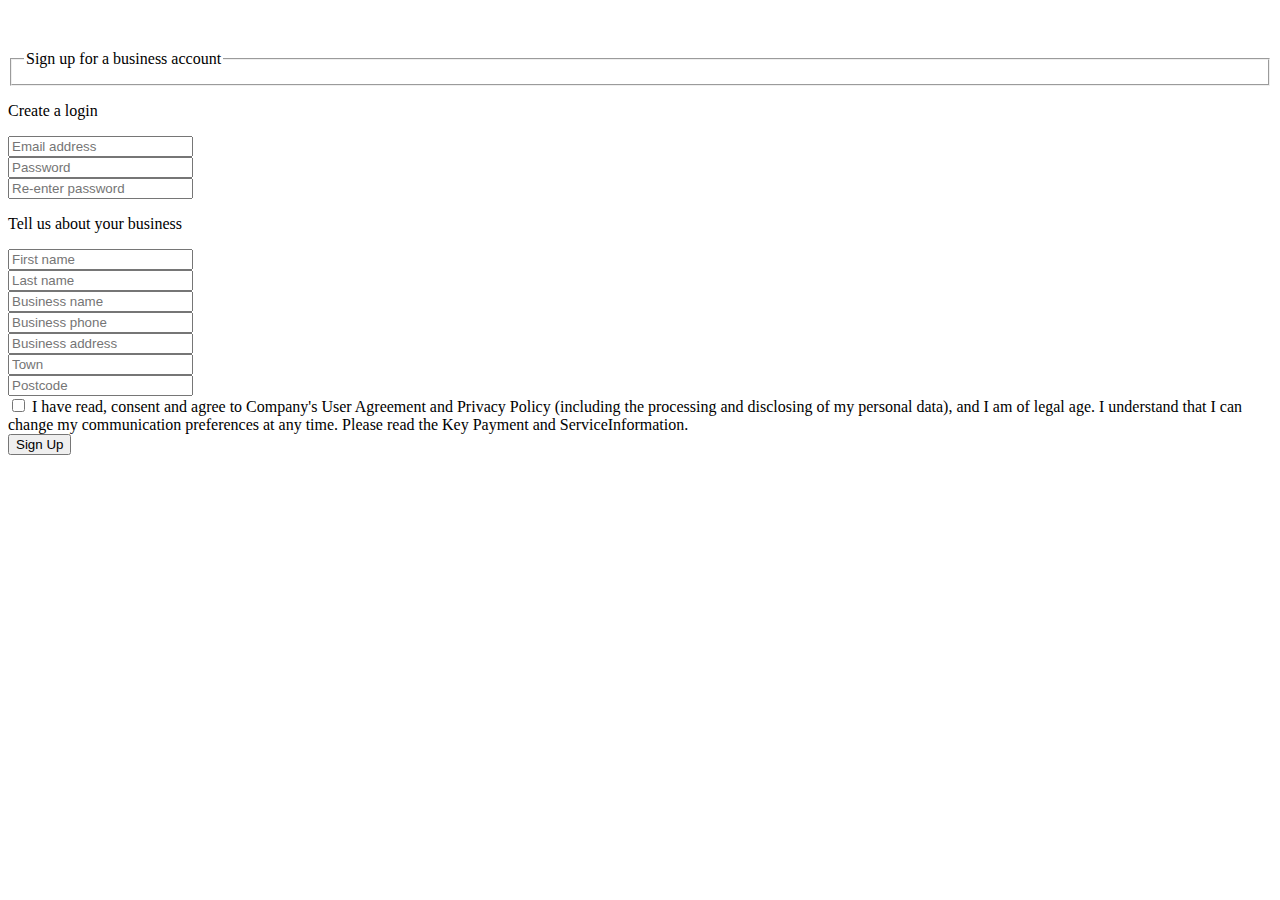
<file: testes/validation-jquery.html>
<!DOCTYPE html>
<html lang="en">
<head>
  <meta charset="UTF-8">
  <title>Document</title>
  <link href="https://bootswatch.com/yeti/bootstrap.min.css" rel="stylesheet">
</head>
<body>
  
  <div class="container well" style="margin-top: 50px">
    <form id="register-form">
      <fieldset>
        <legend>Sign up for a business account</legend>
      </fieldset>
      <p>Create a login</p>

      <div class="form-group col-md-12">
        <input class="form-control" name="email" placeholder="Email address" type="email">
      </div>
      <div class="form-group col-md-6">
        <input class="form-control" name="password" id="password" placeholder="Password" type="password">
      </div>
      <div class="form-group col-md-6">
        <input class="form-control" name="password2" placeholder="Re-enter password" type="password">
      </div>
      <div class="clearfix">
      </div>
      <p>Tell us about your business</p>
      <div class="form-group col-md-6">
        <input class="form-control" name="firstName" placeholder="First name" type="text">
      </div>
     <div class="form-group col-md-6">
       <input class="form-control" name="secondName" placeholder="Last name" type="text">
     </div>

     <div class="form-group col-md-12">
       <input class="form-control" name="businessName" placeholder="Business name" type="text">
     </div>

     <div class="form-group col-md-12">
       <input class="form-control" name="phone" placeholder="Business phone" type="tel">
     </div>

     <div class="form-group col-md-12">
       <input class="form-control" name="address" placeholder="Business address" type="text">
     </div>

     <div class="form-group col-md-6">
       <input class="form-control" name="town" placeholder="Town" type="text">
     </div>

     <div class="form-group col-md-6">
       <input class="form-control" name="postcode" placeholder="Postcode" type="text">
     </div>
     <div class="form-group col-md-12">
       <div class="checkbox">
         <label>
           <input id="terms" name="terms" type="checkbox"> 
           I have read, consent and agree to Company's User Agreement and Privacy Policy
           (including the processing and disclosing of my personal data), and I am of 
           legal age. I understand that I can change my communication preferences at any
           time. Please read the Key Payment and ServiceInformation.
         </label>
       </div>
     </div>
      <div>
        <input class="btn btn-primary" id="submit-button" type="submit" value="Sign Up">
      </div>

    </form>
  </div>

  <script src="http://ajax.aspnetcdn.com/ajax/jQuery/jquery-2.1.3.min.js"></script>
  <script src="http://ajax.aspnetcdn.com/ajax/jquery.validate/1.13.0/jquery.validate.min.js"></script>
  <script src="http://ajax.aspnetcdn.com/ajax/jquery.validate/1.13.0/additional-methods.min.js"></script>
  <script src="validation.js"></script>

</body>
</html>
</file>
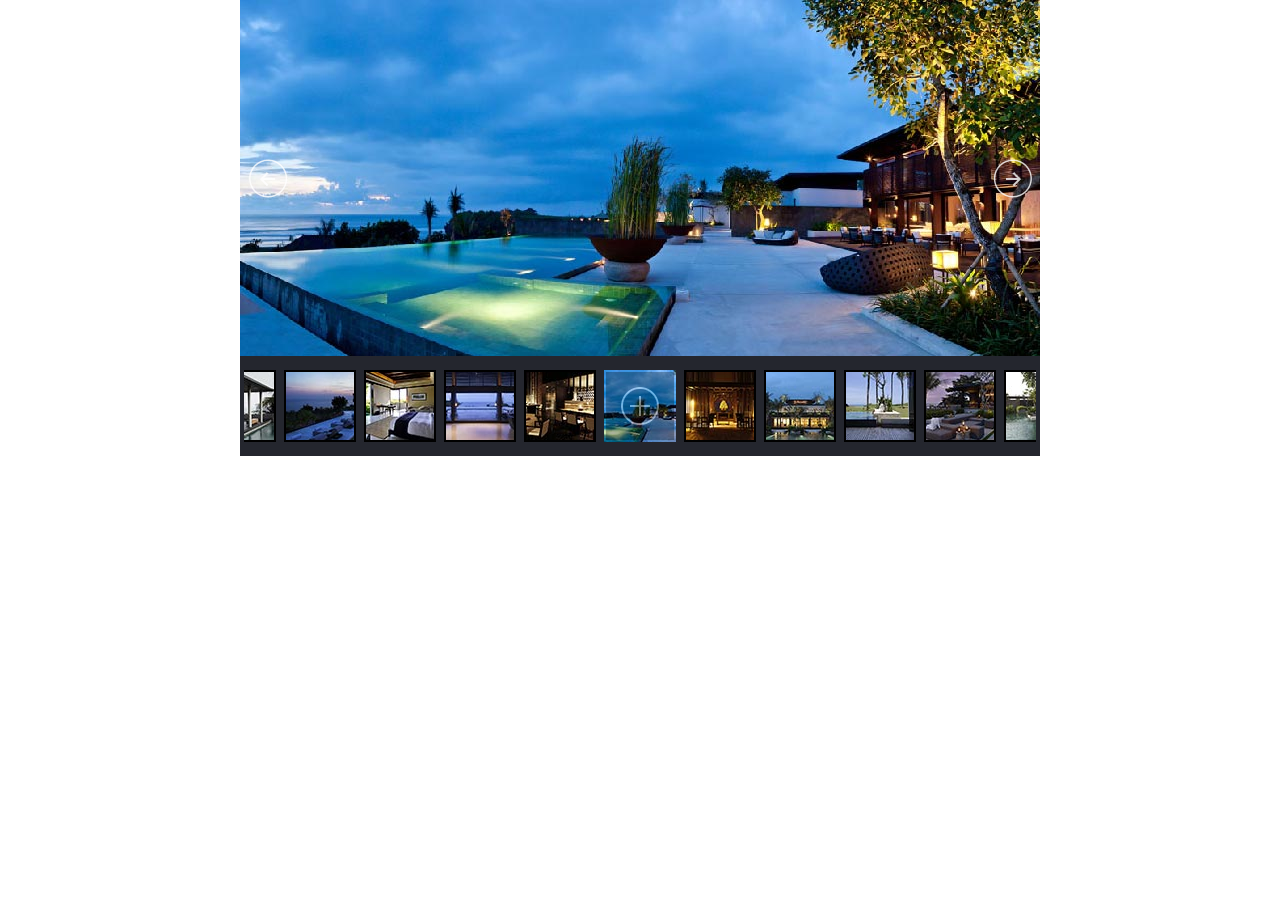
<file: testes/image-gallery.slider/deep-minified.html>
﻿<!DOCTYPE html>
<html>
<head>
    <meta charset="utf-8">
    <meta name="viewport" content="width=device-width, initial-scale=1.0">
    <title></title>
</head>
<body style="padding:0px; margin:0px; background-color:#fff;font-family:helvetica, arial, verdana, sans-serif">

<!-- #region Jssor Slider Begin -->
<!-- Generator: Jssor Slider Maker -->
<!-- Source: http://www.jssor.com -->
<!-- This is deep minimized code which works independently. -->
<script type="text/javascript">
(function(g,h,c,j,e,l,k){/*! Jssor */
new(function(){});var f={md:function(a){return-c.cos(a*c.PI)/2+.5},ld:function(a){return a},He:function(a){return-a*(a-2)},Ie:function(a){return a*a*a},Je:function(a){return(a-=1)*a*a+1}},d={m:f.ld,l:f.Ie,Yc:f.Je};var b=new function(){var d=this,Ab=/\S+/g,F=1,yb=2,fb=3,eb=4,jb=5,G,r=0,i=0,s=0,X=0,z=0,I=navigator,ob=I.appName,o=I.userAgent,p=parseFloat;function Ib(){if(!G){G={uf:"ontouchstart"in g||"createTouch"in h};var a;if(I.pointerEnabled||(a=I.msPointerEnabled))G.yd=a?"msTouchAction":"touchAction"}return G}function v(j){if(!r){r=-1;if(ob=="Microsoft Internet Explorer"&&!!g.attachEvent&&!!g.ActiveXObject){var e=o.indexOf("MSIE");r=F;s=p(o.substring(e+5,o.indexOf(";",e)));/*@cc_on X=@_jscript_version@*/;i=h.documentMode||s}else if(ob=="Netscape"&&!!g.addEventListener){var d=o.indexOf("Firefox"),b=o.indexOf("Safari"),f=o.indexOf("Chrome"),c=o.indexOf("AppleWebKit");if(d>=0){r=yb;i=p(o.substring(d+8))}else if(b>=0){var k=o.substring(0,b).lastIndexOf("/");r=f>=0?eb:fb;i=p(o.substring(k+1,b))}else{var a=/Trident\/.*rv:([0-9]{1,}[\.0-9]{0,})/i.exec(o);if(a){r=F;i=s=p(a[1])}}if(c>=0)z=p(o.substring(c+12))}else{var a=/(opera)(?:.*version|)[ \/]([\w.]+)/i.exec(o);if(a){r=jb;i=p(a[2])}}}return j==r}function q(){return v(F)}function Q(){return q()&&(i<6||h.compatMode=="BackCompat")}function db(){return v(fb)}function ib(){return v(jb)}function vb(){return db()&&z>534&&z<535}function J(){v();return z>537||i>42||r==F&&i>=11}function O(){return q()&&i<9}function wb(a){var b,c;return function(f){if(!b){b=e;var d=a.substr(0,1).toUpperCase()+a.substr(1);n([a].concat(["WebKit","ms","Moz","O","webkit"]),function(g,e){var b=a;if(e)b=g+d;if(f.style[b]!=k)return c=b})}return c}}function ub(b){var a;return function(c){a=a||wb(b)(c)||b;return a}}var K=ub("transform");function nb(a){return{}.toString.call(a)}var kb={};n(["Boolean","Number","String","Function","Array","Date","RegExp","Object"],function(a){kb["[object "+a+"]"]=a.toLowerCase()});function n(b,d){var a,c;if(nb(b)=="[object Array]"){for(a=0;a<b.length;a++)if(c=d(b[a],a,b))return c}else for(a in b)if(c=d(b[a],a,b))return c}function C(a){return a==j?String(a):kb[nb(a)]||"object"}function lb(a){for(var b in a)return e}function A(a){try{return C(a)=="object"&&!a.nodeType&&a!=a.window&&(!a.constructor||{}.hasOwnProperty.call(a.constructor.prototype,"isPrototypeOf"))}catch(b){}}function u(a,b){return{x:a,y:b}}function rb(b,a){setTimeout(b,a||0)}function H(b,d,c){var a=!b||b=="inherit"?"":b;n(d,function(c){var b=c.exec(a);if(b){var d=a.substr(0,b.index),e=a.substr(b.index+b[0].length+1,a.length-1);a=d+e}});a=c+(!a.indexOf(" ")?"":" ")+a;return a}function tb(b,a){if(i<9)b.style.filter=a}d.qf=Ib;d.xd=q;d.sf=db;d.wd=ib;d.rf=J;d.Jb=O;wb("transform");d.Vc=function(){return i};d.wf=function(){v();return z};d.X=rb;function Y(a){a.constructor===Y.caller&&a.Hc&&a.Hc.apply(a,Y.caller.arguments)}d.Hc=Y;d.Gb=function(a){if(d.zf(a))a=h.getElementById(a);return a};function t(a){return a||g.event}d.Gc=t;d.nc=function(b){b=t(b);var a=b.target||b.srcElement||h;if(a.nodeType==3)a=d.Sc(a);return a};d.Kc=function(a){a=t(a);return{x:a.pageX||a.clientX||0,y:a.pageY||a.clientY||0}};function D(c,d,a){if(a!==k)c.style[d]=a==k?"":a;else{var b=c.currentStyle||c.style;a=b[d];if(a==""&&g.getComputedStyle){b=c.ownerDocument.defaultView.getComputedStyle(c,j);b&&(a=b.getPropertyValue(d)||b[d])}return a}}function ab(b,c,a,d){if(a!==k){if(a==j)a="";else d&&(a+="px");D(b,c,a)}else return p(D(b,c))}function m(c,a){var d=a?ab:D,b;if(a&4)b=ub(c);return function(e,f){return d(e,b?b(e):c,f,a&2)}}function Db(b){if(q()&&s<9){var a=/opacity=([^)]*)/.exec(b.style.filter||"");return a?p(a[1])/100:1}else return p(b.style.opacity||"1")}function Fb(b,a,f){if(q()&&s<9){var h=b.style.filter||"",i=new RegExp(/[\s]*alpha\([^\)]*\)/g),e=c.round(100*a),d="";if(e<100||f)d="alpha(opacity="+e+") ";var g=H(h,[i],d);tb(b,g)}else b.style.opacity=a==1?"":c.round(a*100)/100}var L={T:["rotate"],hb:["rotateX"],gb:["rotateY"],Tb:["skewX"],Mb:["skewY"]};if(!J())L=B(L,{G:["scaleX",2],L:["scaleY",2],db:["translateZ",1]});function M(d,a){var c="";if(a){if(q()&&i&&i<10){delete a.hb;delete a.gb;delete a.db}b.j(a,function(d,b){var a=L[b];if(a){var e=a[1]||0;if(N[b]!=d)c+=" "+a[0]+"("+d+(["deg","px",""])[e]+")"}});if(J()){if(a.vb||a.sb||a.db)c+=" translate3d("+(a.vb||0)+"px,"+(a.sb||0)+"px,"+(a.db||0)+"px)";if(a.G==k)a.G=1;if(a.L==k)a.L=1;if(a.G!=1||a.L!=1)c+=" scale3d("+a.G+", "+a.L+", 1)"}}d.style[K(d)]=c}d.Jc=m("transformOrigin",4);d.ef=m("backfaceVisibility",4);d.af=m("transformStyle",4);d.nf=m("perspective",6);d.le=m("perspectiveOrigin",4);d.Xe=function(a,b){if(q()&&s<9||s<10&&Q())a.style.zoom=b==1?"":b;else{var c=K(a),f="scale("+b+")",e=a.style[c],g=new RegExp(/[\s]*scale\(.*?\)/g),d=H(e,[g],f);a.style[c]=d}};d.wc=function(b,a){return function(c){c=t(c);var f=c.type,e=c.relatedTarget||(f=="mouseout"?c.toElement:c.fromElement);(!e||e!==a&&!d.Ye(a,e))&&b(c)}};d.g=function(a,e,b,c){a=d.Gb(a);if(a.addEventListener){e=="mousewheel"&&a.addEventListener("DOMMouseScroll",b,c);a.addEventListener(e,b,c)}else if(a.attachEvent){a.attachEvent("on"+e,b);c&&a.setCapture&&a.setCapture()}};d.S=function(a,c,e,b){a=d.Gb(a);if(a.removeEventListener){c=="mousewheel"&&a.removeEventListener("DOMMouseScroll",e,b);a.removeEventListener(c,e,b)}else if(a.detachEvent){a.detachEvent("on"+c,e);b&&a.releaseCapture&&a.releaseCapture()}};d.dc=function(a){a=t(a);a.preventDefault&&a.preventDefault();a.cancel=e;a.returnValue=l};d.Ze=function(a){a=t(a);a.stopPropagation&&a.stopPropagation();a.cancelBubble=e};d.V=function(d,c){var a=[].slice.call(arguments,2),b=function(){var b=a.concat([].slice.call(arguments,0));return c.apply(d,b)};return b};d.Sb=function(d,c){for(var b=[],a=d.firstChild;a;a=a.nextSibling)(c||a.nodeType==1)&&b.push(a);return b};function mb(a,c,e,b){b=b||"u";for(a=a?a.firstChild:j;a;a=a.nextSibling)if(a.nodeType==1){if(U(a,b)==c)return a;if(!e){var d=mb(a,c,e,b);if(d)return d}}}d.E=mb;function S(a,d,f,b){b=b||"u";var c=[];for(a=a?a.firstChild:j;a;a=a.nextSibling)if(a.nodeType==1){U(a,b)==d&&c.push(a);if(!f){var e=S(a,d,f,b);if(e.length)c=c.concat(e)}}return c}function gb(a,c,d){for(a=a?a.firstChild:j;a;a=a.nextSibling)if(a.nodeType==1){if(a.tagName==c)return a;if(!d){var b=gb(a,c,d);if(b)return b}}}d.hf=gb;function xb(a,c,e){var b=[];for(a=a?a.firstChild:j;a;a=a.nextSibling)if(a.nodeType==1){(!c||a.tagName==c)&&b.push(a);if(!e){var d=xb(a,c,e);if(d.length)b=b.concat(d)}}return b}d.We=xb;d.jf=function(b,a){return b.getElementsByTagName(a)};function B(){var e=arguments,d,c,b,a,g=1&e[0],f=1+g;d=e[f-1]||{};for(;f<e.length;f++)if(c=e[f])for(b in c){a=c[b];if(a!==k){a=c[b];var h=d[b];d[b]=g&&(A(h)||A(a))?B(g,{},h,a):a}}return d}d.K=B;function Z(f,g){var d={},c,a,b;for(c in f){a=f[c];b=g[c];if(a!==b){var e;if(A(a)&&A(b)){a=Z(a,b);e=!lb(a)}!e&&(d[c]=a)}}return d}d.Oc=function(a){return C(a)=="function"};d.zf=function(a){return C(a)=="string"};d.Nc=function(a){return!isNaN(p(a))&&isFinite(a)};d.j=n;d.Fe=A;function R(a){return h.createElement(a)}d.rb=function(){return R("DIV")};d.Lc=function(){};function V(b,c,a){if(a==k)return b.getAttribute(c);b.setAttribute(c,a)}function U(a,b){return V(a,b)||V(a,"data-"+b)}d.N=V;d.p=U;function x(b,a){if(a==k)return b.className;b.className=a}d.Ic=x;function qb(b){var a={};n(b,function(b){if(b!=k)a[b]=b});return a}function sb(b,a){return b.match(a||Ab)}function P(b,a){return qb(sb(b||"",a))}d.me=sb;function bb(b,c){var a="";n(c,function(c){a&&(a+=b);a+=c});return a}function E(a,c,b){x(a,bb(" ",B(Z(P(x(a)),P(c)),P(b))))}d.Sc=function(a){return a.parentNode};d.Y=function(a){d.ab(a,"none")};d.F=function(a,b){d.ab(a,b?"none":"")};d.ce=function(b,a){b.removeAttribute(a)};d.ge=function(){return q()&&i<10};d.ie=function(d,a){if(a)d.style.clip="rect("+c.round(a.e||a.J||0)+"px "+c.round(a.A)+"px "+c.round(a.B)+"px "+c.round(a.f||a.D||0)+"px)";else if(a!==k){var g=d.style.cssText,f=[new RegExp(/[\s]*clip: rect\(.*?\)[;]?/i),new RegExp(/[\s]*cliptop: .*?[;]?/i),new RegExp(/[\s]*clipright: .*?[;]?/i),new RegExp(/[\s]*clipbottom: .*?[;]?/i),new RegExp(/[\s]*clipleft: .*?[;]?/i)],e=H(g,f,"");b.Ub(d,e)}};d.kb=function(){return+new Date};d.O=function(b,a){b.appendChild(a)};d.Qb=function(b,a,c){(c||a.parentNode).insertBefore(b,a)};d.Rb=function(b,a){a=a||b.parentNode;a&&a.removeChild(b)};d.Od=function(a,b){n(a,function(a){d.Rb(a,b)})};d.Rc=function(a){d.Od(d.Sb(a,e),a)};d.be=function(a,b){var c=d.Sc(a);b&1&&d.M(a,(d.q(c)-d.q(a))/2);b&2&&d.P(a,(d.u(c)-d.u(a))/2)};d.Qd=function(b,a){return parseInt(b,a||10)};d.Td=p;d.Ye=function(b,a){var c=h.body;while(a&&b!==a&&c!==a)try{a=a.parentNode}catch(d){return l}return b===a};function W(e,c,b){var a=e.cloneNode(!c);!b&&d.ce(a,"id");return a}d.mb=W;d.Db=function(f,g){var a=new Image;function b(f,e){d.S(a,"load",b);d.S(a,"abort",c);d.S(a,"error",c);g&&g(a,e)}function c(a){b(a,e)}if(ib()&&i<11.6||!f)b(!f);else{d.g(a,"load",b);d.g(a,"abort",c);d.g(a,"error",c);a.src=f}};d.Xd=function(e,a,f){var c=e.length+1;function b(b){c--;if(a&&b&&b.src==a.src)a=b;!c&&f&&f(a)}n(e,function(a){d.Db(a.src,b)});b()};d.je=function(a,g,i,h){if(h)a=W(a);var c=S(a,g);if(!c.length)c=b.jf(a,g);for(var f=c.length-1;f>-1;f--){var d=c[f],e=W(i);x(e,x(d));b.Ub(e,d.style.cssText);b.Qb(e,d);b.Rb(d)}return a};function Gb(a){var l=this,p="",r=["av","pv","ds","dn"],f=[],q,j=0,g=0,e=0;function i(){E(a,q,f[e||j||g&2||g]);b.lb(a,"pointer-events",e?"none":"")}function c(){j=0;i();d.S(h,"mouseup",c);d.S(h,"touchend",c);d.S(h,"touchcancel",c)}function o(a){if(e)d.dc(a);else{j=4;i();d.g(h,"mouseup",c);d.g(h,"touchend",c);d.g(h,"touchcancel",c)}}l.Yd=function(a){if(a===k)return g;g=a&2||a&1;i()};l.Nb=function(a){if(a===k)return!e;e=a?0:3;i()};l.ob=a=d.Gb(a);var m=b.me(x(a));if(m)p=m.shift();n(r,function(a){f.push(p+a)});q=bb(" ",f);f.unshift("");d.g(a,"mousedown",o);d.g(a,"touchstart",o)}d.pc=function(a){return new Gb(a)};d.lb=D;d.tb=m("overflow");d.P=m("top",2);d.M=m("left",2);d.q=m("width",2);d.u=m("height",2);d.vd=m("marginLeft",2);d.Hd=m("marginTop",2);d.I=m("position");d.ab=m("display");d.Q=m("zIndex",1);d.Cb=function(b,a,c){if(a!=k)Fb(b,a,c);else return Db(b)};d.Ub=function(a,b){if(b!=k)a.style.cssText=b;else return a.style.cssText};var T={a:d.Cb,e:d.P,f:d.M,jb:d.q,bb:d.u,zb:d.I,Lf:d.ab,W:d.Q};function w(g,l){var f=O(),b=J(),e=vb(),h=K(g);function i(b,d,a){var e=b.ub(u(-d/2,-a/2)),f=b.ub(u(d/2,-a/2)),g=b.ub(u(d/2,a/2)),h=b.ub(u(-d/2,a/2));b.ub(u(300,300));return u(c.min(e.x,f.x,g.x,h.x)+d/2,c.min(e.y,f.y,g.y,h.y)+a/2)}function a(e,a){a=a||{};var n=a.db||0,p=(a.hb||0)%360,q=(a.gb||0)%360,u=(a.T||0)%360,l=a.G,m=a.L,g=a.Mf;if(l==k)l=1;if(m==k)m=1;if(g==k)g=1;if(f){n=0;p=0;q=0;g=0}var c=new Cb(a.vb,a.sb,n);c.hb(p);c.gb(q);c.Nd(u);c.ae(a.Tb,a.Mb);c.ec(l,m,g);if(b){c.qb(a.D,a.J);e.style[h]=c.Vd()}else if(!X||X<9){var o="",j={x:0,y:0};if(a.nb)j=i(c,a.nb,a.wb);d.Hd(e,j.y);d.vd(e,j.x);o=c.ke();var s=e.style.filter,t=new RegExp(/[\s]*progid:DXImageTransform\.Microsoft\.Matrix\([^\)]*\)/g),r=H(s,[t],o);tb(e,r)}}w=function(f,c){c=c||{};var h=c.D,i=c.J,g;n(T,function(a,b){g=c[b];g!==k&&a(f,g)});d.ie(f,c.c);if(!b){h!=k&&d.M(f,(c.td||0)+h);i!=k&&d.P(f,(c.hd||0)+i)}if(c.Wd)if(e)rb(d.V(j,M,f,c));else a(f,c)};d.yb=M;if(e)d.yb=w;if(f)d.yb=a;else if(!b)a=M;d.R=w;w(g,l)}d.yb=w;d.R=w;function Cb(i,k,o){var d=this,b=[1,0,0,0,0,1,0,0,0,0,1,0,i||0,k||0,o||0,1],h=c.sin,g=c.cos,l=c.tan;function f(a){return a*c.PI/180}function n(a,b){return{x:a,y:b}}function m(c,e,l,m,o,r,t,u,w,z,A,C,E,b,f,k,a,g,i,n,p,q,s,v,x,y,B,D,F,d,h,j){return[c*a+e*p+l*x+m*F,c*g+e*q+l*y+m*d,c*i+e*s+l*B+m*h,c*n+e*v+l*D+m*j,o*a+r*p+t*x+u*F,o*g+r*q+t*y+u*d,o*i+r*s+t*B+u*h,o*n+r*v+t*D+u*j,w*a+z*p+A*x+C*F,w*g+z*q+A*y+C*d,w*i+z*s+A*B+C*h,w*n+z*v+A*D+C*j,E*a+b*p+f*x+k*F,E*g+b*q+f*y+k*d,E*i+b*s+f*B+k*h,E*n+b*v+f*D+k*j]}function e(c,a){return m.apply(j,(a||b).concat(c))}d.ec=function(a,c,d){if(a!=1||c!=1||d!=1)b=e([a,0,0,0,0,c,0,0,0,0,d,0,0,0,0,1])};d.qb=function(a,c,d){b[12]+=a||0;b[13]+=c||0;b[14]+=d||0};d.hb=function(c){if(c){a=f(c);var d=g(a),i=h(a);b=e([1,0,0,0,0,d,i,0,0,-i,d,0,0,0,0,1])}};d.gb=function(c){if(c){a=f(c);var d=g(a),i=h(a);b=e([d,0,-i,0,0,1,0,0,i,0,d,0,0,0,0,1])}};d.Nd=function(c){if(c){a=f(c);var d=g(a),i=h(a);b=e([d,i,0,0,-i,d,0,0,0,0,1,0,0,0,0,1])}};d.ae=function(a,c){if(a||c){i=f(a);k=f(c);b=e([1,l(k),0,0,l(i),1,0,0,0,0,1,0,0,0,0,1])}};d.ub=function(c){var a=e(b,[1,0,0,0,0,1,0,0,0,0,1,0,c.x,c.y,0,1]);return n(a[12],a[13])};d.Vd=function(){return"matrix3d("+b.join(",")+")"};d.ke=function(){return"progid:DXImageTransform.Microsoft.Matrix(M11="+b[0]+", M12="+b[4]+", M21="+b[1]+", M22="+b[5]+", SizingMethod='auto expand')"}}new function(){var a=this;function b(d,g){for(var j=d[0].length,i=d.length,h=g[0].length,f=[],c=0;c<i;c++)for(var k=f[c]=[],b=0;b<h;b++){for(var e=0,a=0;a<j;a++)e+=d[c][a]*g[a][b];k[b]=e}return f}a.G=function(b,c){return a.Wc(b,c,0)};a.L=function(b,c){return a.Wc(b,0,c)};a.Wc=function(a,c,d){return b(a,[[c,0],[0,d]])};a.ub=function(d,c){var a=b(d,[[c.x],[c.y]]);return u(a[0][0],a[1][0])}};var N={td:0,hd:0,D:0,J:0,H:1,G:1,L:1,T:0,hb:0,gb:0,vb:0,sb:0,db:0,Tb:0,Mb:0};d.Xc=function(a){var c=a||{};if(a)if(b.Oc(a))c={Bc:c};else if(b.Oc(a.c))c.c={Bc:a.c};return c};d.ud=function(l,m,x,q,z,A,n){var a=m;if(l){a={};for(var g in m){var B=A[g]||1,w=z[g]||[0,1],d=(x-w[0])/w[1];d=c.min(c.max(d,0),1);d=d*B;var u=c.floor(d);if(d!=u)d-=u;var h=q.Bc||f.md,i,C=l[g],o=m[g];if(b.Nc(o)){h=q[g]||h;var y=h(d);i=C+o*y}else{i=b.K({Wb:{}},l[g]);var v=q[g]||{};b.j(o.Wb||o,function(e,a){h=v[a]||v.Bc||h;var c=h(d),b=e*c;i.Wb[a]=b;i[a]+=b})}a[g]=i}var t=b.j(m,function(b,a){return N[a]!=k});t&&b.j(N,function(c,b){if(a[b]==k&&l[b]!==k)a[b]=l[b]});if(t){if(a.H)a.G=a.L=a.H;a.nb=n.nb;a.wb=n.wb;a.Wd=e}}if(m.c&&n.qb){var p=a.c.Wb,s=(p.e||0)+(p.B||0),r=(p.f||0)+(p.A||0);a.f=(a.f||0)+r;a.e=(a.e||0)+s;a.c.f-=r;a.c.A-=r;a.c.e-=s;a.c.B-=s}if(a.c&&b.ge()&&!a.c.e&&!a.c.f&&!a.c.J&&!a.c.D&&a.c.A==n.nb&&a.c.B==n.wb)a.c=j;return a}};function n(){var a=this,d=[];function i(a,b){d.push({qc:a,rc:b})}function h(a,c){b.j(d,function(b,e){b.qc==a&&b.rc===c&&d.splice(e,1)})}a.Hb=a.addEventListener=i;a.removeEventListener=h;a.o=function(a){var c=[].slice.call(arguments,1);b.j(d,function(b){b.qc==a&&b.rc.apply(g,c)})}}var m=function(z,C,f,K,N,M){z=z||0;var a=this,q,o,p,u,A=0,G,H,F,B,y=0,i=0,m=0,D,k,d,h,n,J,w=[],x;function P(a){d+=a;h+=a;k+=a;i+=a;m+=a;y+=a}function t(p){var g=p;if(n){if(g>=h||g<=d&&!J)g=((g-d)%n+n)%n+d;if(f.he&&g<=d)g=d+n}if(!D||u||i!=g){var j=c.min(g,h);j=c.max(j,d);if(!D||u||j!=m){if(M){var l=(j-k)/(C||1);if(f.ed)l=1-l;var o=b.ud(N,M,l,G,F,H,f);if(x)b.j(o,function(b,a){x[a]&&x[a](K,b)});else b.R(K,o)}a.kc(m-k,j-k);var r=m,q=m=j;b.j(w,function(b,c){var a=g<i?w[w.length-c-1]:b;a.ib(m-y)});i=g;D=e;a.Yb(r,q)}}}function E(a,b,e){b&&a.Xb(h);if(!e){d=c.min(d,a.fd()+y);h=c.max(h,a.yc()+y)}w.push(a)}var r=g.requestAnimationFrame||g.webkitRequestAnimationFrame||g.mozRequestAnimationFrame||g.msRequestAnimationFrame;if(b.sf()&&b.Vc()<7)r=j;r=r||function(a){b.X(a,f.fb)};function I(){if(q){var d=b.kb(),e=c.min(d-A,f.gd),a=i+e*p;A=d;if(a*p>=o*p)a=o;t(a);if(!u&&a*p>=o*p)L(B);else r(I)}}function s(f,g,j){if(!q){q=e;u=j;B=g;f=c.max(f,d);f=c.min(f,h);o=f;p=o<i?-1:1;a.id();A=b.kb();r(I)}}function L(b){if(q){u=q=B=l;a.sd();b&&b()}}a.jd=function(a,b,c){s(a?i+a:h,b,c)};a.kd=s;a.pb=L;a.Zd=function(a){s(a)};a.cb=function(){return i};a.nd=function(){return o};a.Bb=function(){return m};a.ib=t;a.qb=function(a){t(i+a)};a.qd=function(){return q};a.Pd=function(a){n=a};a.Xb=P;a.rd=function(a,b){E(a,0,b)};a.Fc=function(a){E(a,1)};a.fd=function(){return d};a.yc=function(){return h};a.Yb=a.id=a.sd=a.kc=b.Lc;a.ic=b.kb();f=b.K({fb:16,gd:50},f);n=f.hc;J=f.Rd;x=f.Ud;d=k=z;h=z+C;H=f.od||{};F=f.v||{};G=b.Xc(f.i)};var p=new function(){var h=this;function g(b,a,c){c.push(a);b[a]=b[a]||[];b[a].push(c)}h.de=function(d){for(var e=[],a,b=0;b<d.z;b++)for(a=0;a<d.n;a++)g(e,c.ceil(1e5*c.random())%13,[b,a]);return e}},s=function(k,s,q,u,z){var d=this,v,g,a,y=0,x=u.fe,r,h=8;function t(a){if(a.e)a.J=a.e;if(a.f)a.D=a.f;b.j(a,function(a){b.Fe(a)&&t(a)})}function i(g,d){var a={fb:d,k:1,X:0,n:1,z:1,a:0,H:0,c:0,qb:l,s:l,ed:l,Sd:p.de,C:{Z:0,eb:0},i:f.md,od:{},Ob:[],v:{}};b.K(a,g);t(a);a.i=b.Xc(a.i);a.vf=c.ceil(a.k/a.fb);a.Af=function(c,b){c/=a.n;b/=a.z;var f=c+"x"+b;if(!a.Ob[f]){a.Ob[f]={jb:c,bb:b};for(var d=0;d<a.n;d++)for(var e=0;e<a.z;e++)a.Ob[f][e+","+d]={e:e*b,A:d*c+c,B:e*b+b,f:d*c}}return a.Ob[f]};if(a.Cc){a.Cc=i(a.Cc,d);a.s=e}return a}function o(B,h,a,w,o,m){var z=this,u,v={},i={},n=[],f,d,s,q=a.C.Z||0,r=a.C.eb||0,g=a.Af(o,m),p=C(a),D=p.length-1,t=a.k+a.X*D,x=w+t,k=a.s,y;x+=50;function C(a){var b=a.Sd(a);return a.ed?b.reverse():b}z.Mc=x;z.cc=function(d){d-=w;var e=d<t;if(e||y){y=e;if(!k)d=t-d;var f=c.ceil(d/a.fb);b.j(i,function(a,e){var d=c.max(f,a.lf);d=c.min(d,a.length-1);if(a.Pc!=d){if(!a.Pc&&!k)b.F(n[e]);else d==a.ff&&k&&b.Y(n[e]);a.Pc=d;b.R(n[e],a[d])}})}};h=b.mb(h);b.yb(h,j);if(b.Jb()){var E=!h["no-image"],A=b.We(h);b.j(A,function(a){(E||a["jssor-slider"])&&b.Cb(a,b.Cb(a),e)})}b.j(p,function(h,j){b.j(h,function(G){var K=G[0],J=G[1],t=K+","+J,n=l,p=l,x=l;if(q&&J%2){if(q&3)n=!n;if(q&12)p=!p;if(q&16)x=!x}if(r&&K%2){if(r&3)n=!n;if(r&12)p=!p;if(r&16)x=!x}a.e=a.e||a.c&4;a.B=a.B||a.c&8;a.f=a.f||a.c&1;a.A=a.A||a.c&2;var E=p?a.B:a.e,B=p?a.e:a.B,D=n?a.A:a.f,C=n?a.f:a.A;a.c=E||B||D||C;s={};d={J:0,D:0,a:1,jb:o,bb:m};f=b.K({},d);u=b.K({},g[t]);if(a.a)d.a=2-a.a;if(a.W){d.W=a.W;f.W=0}var I=a.n*a.z>1||a.c;if(a.H||a.T){var H=e;if(b.Jb())if(a.n*a.z>1)H=l;else I=l;if(H){d.H=a.H?a.H-1:1;f.H=1;if(b.Jb()||b.wd())d.H=c.min(d.H,2);var N=a.T||0;d.T=N*360*(x?-1:1);f.T=0}}if(I){var h=u.Wb={};if(a.c){var w=a.Ff||1;if(E&&B){h.e=g.bb/2*w;h.B=-h.e}else if(E)h.B=-g.bb*w;else if(B)h.e=g.bb*w;if(D&&C){h.f=g.jb/2*w;h.A=-h.f}else if(D)h.A=-g.jb*w;else if(C)h.f=g.jb*w}s.c=u;f.c=g[t]}var L=n?1:-1,M=p?1:-1;if(a.x)d.D+=o*a.x*L;if(a.y)d.J+=m*a.y*M;b.j(d,function(a,c){if(b.Nc(a))if(a!=f[c])s[c]=a-f[c]});v[t]=k?f:d;var F=a.vf,A=c.round(j*a.X/a.fb);i[t]=new Array(A);i[t].lf=A;i[t].ff=A+F-1;for(var z=0;z<=F;z++){var y=b.ud(f,s,z/F,a.i,a.v,a.od,{qb:a.qb,nb:o,wb:m});y.W=y.W||1;i[t].push(y)}})});p.reverse();b.j(p,function(a){b.j(a,function(c){var f=c[0],e=c[1],d=f+","+e,a=h;if(e||f)a=b.mb(h);b.R(a,v[d]);b.tb(a,"hidden");b.I(a,"absolute");B.df(a);n[d]=a;b.F(a,!k)})})}function w(){var b=this,c=0;m.call(b,0,v);b.Yb=function(d,b){if(b-c>h){c=b;a&&a.cc(b);g&&g.cc(b)}};b.Tc=r}d.cf=function(){var a=0,b=u.Eb,d=b.length;if(x)a=y++%d;else a=c.floor(c.random()*d);b[a]&&(b[a].xb=a);return b[a]};d.bf=function(w,x,l,m,b){r=b;b=i(b,h);var j=m.Qc,f=l.Qc;j["no-image"]=!m.bc;f["no-image"]=!l.bc;var n=j,p=f,u=b,e=b.Cc||i({},h);if(!b.s){n=f;p=j}var t=e.Xb||0;g=new o(k,p,e,c.max(t-e.fb,0),s,q);a=new o(k,n,u,c.max(e.fb-t,0),s,q);g.cc(0);a.cc(0);v=c.max(g.Mc,a.Mc);d.xb=w};d.Ab=function(){k.Ab();g=j;a=j};d.gf=function(){var b=j;if(a)b=new w;return b};if(b.Jb()||b.wd()||z&&b.wf()<537)h=16;n.call(d);m.call(d,-1e7,1e7)},i=function(p,fc){var d=this;function Bc(){var a=this;m.call(a,-1e8,2e8);a.kf=function(){var b=a.Bb(),d=c.floor(b),f=t(d),e=b-c.floor(b);return{xb:f,mf:d,zb:e}};a.Yb=function(b,a){var f=c.floor(a);if(f!=a&&a>b)f++;Tb(f,e);d.o(i.yf,t(a),t(b),a,b)}}function Ac(){var a=this;m.call(a,0,0,{hc:q});b.j(C,function(b){D&1&&b.Pd(q);a.Fc(b);b.Xb(kb/bc)})}function zc(){var a=this,b=Ub.ob;m.call(a,-1,2,{i:f.ld,Ud:{zb:Zb},hc:q},b,{zb:1},{zb:-2});a.ac=b}function mc(o,n){var b=this,f,g,h,k,c;m.call(b,-1e8,2e8,{gd:100});b.id=function(){M=e;R=j;d.o(i.tf,t(w.cb()),w.cb())};b.sd=function(){M=l;k=l;var a=w.kf();d.o(i.of,t(w.cb()),w.cb());!a.zb&&Dc(a.mf,s)};b.Yb=function(i,e){var b;if(k)b=c;else{b=g;if(h){var d=e/h;b=a.pf(d)*(g-f)+f}}w.ib(b)};b.Vb=function(a,d,c,e){f=a;g=d;h=c;w.ib(a);b.ib(0);b.kd(c,e)};b.Bf=function(a){k=e;c=a;b.jd(a,j,e)};b.xf=function(a){c=a};w=new Bc;w.rd(o);w.rd(n)}function oc(){var c=this,a=Xb();b.Q(a,0);b.lb(a,"pointerEvents","none");c.ob=a;c.df=function(c){b.O(a,c);b.F(a)};c.Ab=function(){b.Y(a);b.Rc(a)}}function xc(o,g){var f=this,r,M,v,k,y=[],x,B,W,H,S,F,h,w,p;m.call(f,-u,u+1,{});function E(a){r&&r.zd();T(o,a,0);F=e;r=new I.U(o,I,b.Td(b.p(o,"idle"))||lc);r.ib(0)}function Z(){r.ic<I.ic&&E()}function O(p,r,o){if(!H){H=e;if(k&&o){var h=o.width,c=o.height,n=h,m=c;if(h&&c&&a.Ib){if(a.Ib&3&&(!(a.Ib&4)||h>K||c>J)){var j=l,q=K/J*c/h;if(a.Ib&1)j=q>1;else if(a.Ib&2)j=q<1;n=j?h*J/c:K;m=j?J:c*K/h}b.q(k,n);b.u(k,m);b.P(k,(J-m)/2);b.M(k,(K-n)/2)}b.I(k,"absolute");d.o(i.Ue,g)}}b.Y(r);p&&p(f)}function Y(b,c,d,e){if(e==R&&s==g&&N)if(!Cc){var a=t(b);A.bf(a,g,c,f,d);c.Ke();U.Xb(a-U.fd()-1);U.ib(a);z.Vb(b,b,0)}}function bb(b){if(b==R&&s==g){if(!h){var a=j;if(A)if(A.xb==g)a=A.gf();else A.Ab();Z();h=new vc(o,g,a,r);h.Ad(p)}!h.qd()&&h.fc()}}function G(d,e,l){if(d==g){if(d!=e)C[e]&&C[e].Bd();else!l&&h&&h.Ae();p&&p.Nb();var m=R=b.kb();f.Db(b.V(j,bb,m))}else{var k=c.min(g,d),i=c.max(g,d),o=c.min(i-k,k+q-i),n=u+a.ze-1;(!S||o<=n)&&f.Db()}}function db(){if(s==g&&h){h.pb();p&&p.ye();p&&p.xe();h.Dd()}}function eb(){s==g&&h&&h.pb()}function ab(a){!P&&d.o(i.we,g,a)}function Q(){p=w.pInstance;h&&h.Ad(p)}f.Db=function(c,a){a=a||v;if(y.length&&!H){b.F(a);if(!W){W=e;d.o(i.ve,g);b.j(y,function(a){if(!b.N(a,"src")){a.src=b.p(a,"src2");b.ab(a,a["display-origin"])}})}b.Xd(y,k,b.V(j,O,c,a))}else O(c,a)};f.ue=function(){var i=g;if(a.Uc<0)i-=q;var d=i+a.Uc*tc;if(D&2)d=t(d);if(!(D&1)&&!ib)d=c.max(0,c.min(d,q-u));if(d!=g){if(A){var e=A.cf(q);if(e){var k=R=b.kb(),h=C[t(d)];return h.Db(b.V(j,Y,d,h,e,k),v)}}cb(d)}else if(a.Kb){f.Bd();G(g,g)}};f.Ac=function(){G(g,g,e)};f.Bd=function(){p&&p.ye();p&&p.xe();f.Ed();h&&h.te();h=j;E()};f.Ke=function(){b.Y(o)};f.Ed=function(){b.F(o)};f.se=function(){p&&p.Nb()};function T(a,c,d){if(b.N(a,"jssor-slider"))return;if(!F){if(a.tagName=="IMG"){y.push(a);if(!b.N(a,"src")){S=e;a["display-origin"]=b.ab(a);b.Y(a)}}b.Q(a,(b.Q(a)||0)+1);b.Hd(a,0);b.vd(a,0)}var f=b.Sb(a);b.j(f,function(f){var h=f.tagName,i=b.p(f,"u");if(i=="player"&&!w){w=f;if(w.pInstance)Q();else b.g(w,"dataavailable",Q)}if(i=="caption"){if(c){b.Jc(f,b.p(f,"to"));b.ef(f,b.p(f,"bf"));b.p(f,"3d")&&b.af(f,"preserve-3d")}else if(!b.xd()){var g=b.mb(f,l,e);b.Qb(g,f,a);b.Rb(f,a);f=g;c=e}}else if(!F&&!d&&!k){if(h=="A"){if(b.p(f,"u")=="image")k=b.hf(f,"IMG");else k=b.E(f,"image",e);if(k){x=f;b.ab(x,"block");b.R(x,V);B=b.mb(x,e);b.I(x,"relative");b.Cb(B,0);b.lb(B,"backgroundColor","#000")}}else if(h=="IMG"&&b.p(f,"u")=="image")k=f;if(k){k.border=0;b.R(k,V)}}T(f,c,d+1)})}f.kc=function(c,b){var a=u-b;Zb(M,a)};f.xb=g;n.call(f);b.nf(o,b.p(o,"p"));b.le(o,b.p(o,"po"));var L=b.E(o,"thumb",e);if(L){f.re=b.mb(L);b.Y(L)}b.F(o);v=b.mb(gb);b.Q(v,1e3);b.g(o,"click",ab);E(e);f.bc=k;f.Fd=B;f.Qc=o;f.ac=M=o;b.O(M,v);d.Hb(203,G);d.Hb(28,eb);d.Hb(24,db)}function vc(y,g,p,q){var a=this,n=0,u=0,h,j,f,c,k,t,r,o=C[g];m.call(a,0,0);function v(){b.Rc(L);cc&&k&&o.Fd&&b.O(L,o.Fd);b.F(L,!k&&o.bc)}function w(){a.fc()}function x(b){r=b;a.pb();a.fc()}a.fc=function(){var b=a.Bb();if(!B&&!M&&!r&&s==g){if(!b){if(h&&!k){k=e;a.Dd(e);d.o(i.qe,g,n,u,h,c)}v()}var l,p=i.Md;if(b!=c)if(b==f)l=c;else if(b==j)l=f;else if(!b)l=j;else l=a.nd();d.o(p,g,b,n,j,f,c);var m=N&&(!E||F);if(b==c)(f!=c&&!(E&12)||m)&&o.ue();else(m||b!=f)&&a.kd(l,w)}};a.Ae=function(){f==c&&f==a.Bb()&&a.ib(j)};a.te=function(){A&&A.xb==g&&A.Ab();var b=a.Bb();b<c&&d.o(i.Md,g,-b-1,n,j,f,c)};a.Dd=function(a){p&&b.tb(lb,a&&p.Tc.Jf?"":"hidden")};a.kc=function(b,a){if(k&&a>=h){k=l;v();o.Ed();A.Ab();d.o(i.pe,g,n,u,h,c)}d.o(i.oe,g,a,n,j,f,c)};a.Ad=function(a){if(a&&!t){t=a;a.Hb($JssorPlayer$.ee,x)}};p&&a.Fc(p);h=a.yc();a.Fc(q);j=h+q.Jd;f=h+q.Kd;c=a.yc()}function Kb(a,c,d){b.M(a,c);b.P(a,d)}function Zb(c,b){var a=x>0?x:fb,d=zb*b*(a&1),e=Ab*b*(a>>1&1);Kb(c,d,e)}function Pb(){qb=M;Ib=z.nd();G=w.cb()}function gc(){Pb();if(B||!F&&E&12){z.pb();d.o(i.ne)}}function ec(f){if(!B&&(F||!(E&12))&&!z.qd()){var d=w.cb(),b=c.ceil(G);if(f&&c.abs(H)>=a.Ld){b=c.ceil(d);b+=jb}if(!(D&1))b=c.min(q-u,c.max(b,0));var e=c.abs(b-d);e=1-c.pow(1-e,5);if(!P&&qb)z.Zd(Ib);else if(d==b){tb.se();tb.Ac()}else z.Vb(d,b,e*Vb)}}function Hb(a){!b.p(b.nc(a),"nodrag")&&b.dc(a)}function rc(a){Yb(a,1)}function Yb(a,c){a=b.Gc(a);var k=b.nc(a);if(!O&&!b.p(k,"nodrag")&&sc()&&(!c||a.touches.length==1)){B=e;yb=l;R=j;b.g(h,c?"touchmove":"mousemove",Bb);b.kb();P=0;gc();if(!qb)x=0;if(c){var g=a.touches[0];ub=g.clientX;vb=g.clientY}else{var f=b.Kc(a);ub=f.x;vb=f.y}H=0;hb=0;jb=0;d.o(i.Ve,t(G),G,a)}}function Bb(d){if(B){d=b.Gc(d);var f;if(d.type!="mousemove"){var l=d.touches[0];f={x:l.clientX,y:l.clientY}}else f=b.Kc(d);if(f){var j=f.x-ub,k=f.y-vb;if(c.floor(G)!=G)x=x||fb&O;if((j||k)&&!x){if(O==3)if(c.abs(k)>c.abs(j))x=2;else x=1;else x=O;if(ob&&x==1&&c.abs(k)-c.abs(j)>3)yb=e}if(x){var a=k,i=Ab;if(x==1){a=j;i=zb}if(!(D&1)){if(a>0){var g=i*s,h=a-g;if(h>0)a=g+c.sqrt(h)*5}if(a<0){var g=i*(q-u-s),h=-a-g;if(h>0)a=-g-c.sqrt(h)*5}}if(H-hb<-2)jb=0;else if(H-hb>2)jb=-1;hb=H;H=a;sb=G-H/i/(Y||1);if(H&&x&&!yb){b.dc(d);if(!M)z.Bf(sb);else z.xf(sb)}}}}}function bb(){qc();if(B){B=l;b.kb();b.S(h,"mousemove",Bb);b.S(h,"touchmove",Bb);P=H;z.pb();var a=w.cb();d.o(i.Be,t(a),a,t(G),G);E&12&&Pb();ec(e)}}function jc(c){if(P){b.Ze(c);var a=b.nc(c);while(a&&v!==a){a.tagName=="A"&&b.dc(c);try{a=a.parentNode}catch(d){break}}}}function Jb(a){C[s];s=t(a);tb=C[s];Tb(a);return s}function Dc(a,b){x=0;Jb(a);d.o(i.Ce,t(a),b)}function Tb(a,c){wb=a;b.j(S,function(b){b.sc(t(a),a,c)})}function sc(){var b=i.Id||0,a=X;if(ob)a&1&&(a&=1);i.Id|=a;return O=a&~b}function qc(){if(O){i.Id&=~X;O=0}}function Xb(){var a=b.rb();b.R(a,V);b.I(a,"absolute");return a}function t(a){return(a%q+q)%q}function kc(b,d){if(d)if(!D){b=c.min(c.max(b+wb,0),q-u);d=l}else if(D&2){b=t(b+wb);d=l}cb(b,a.uc,d)}function xb(){b.j(S,function(a){a.vc(a.Zb.Kf<=F)})}function hc(){if(!F){F=1;xb();if(!B){E&12&&ec();E&3&&C[s].Ac()}}}function Ec(){if(F){F=0;xb();B||!(E&12)||gc()}}function ic(){V={jb:K,bb:J,e:0,f:0};b.j(T,function(a){b.R(a,V);b.I(a,"absolute");b.tb(a,"hidden");b.Y(a)});b.R(gb,V)}function ab(b,a){cb(b,a,e)}function cb(g,f,j){if(Rb&&(!B&&(F||!(E&12))||a.Cd)){M=e;B=l;z.pb();if(f==k)f=Vb;var d=Cb.Bb(),b=g;if(j){b=d+g;if(g>0)b=c.ceil(b);else b=c.floor(b)}if(D&2)b=t(b);if(!(D&1))b=c.max(0,c.min(b,q-u));var i=(b-d)%q;b=d+i;var h=d==b?0:f*c.abs(i);h=c.min(h,f*u*1.5);z.Vb(d,b,h||1)}}d.De=cb;d.jd=function(){if(!N){N=e;C[s]&&C[s].Ac()}};d.Se=function(){return P};function W(){return b.q(y||p)}function nb(){return b.u(y||p)}d.nb=W;d.wb=nb;function Eb(c,d){if(c==k)return b.q(p);if(!y){var a=b.rb(h);b.Ic(a,b.Ic(p));b.Ub(a,b.Ub(p));b.ab(a,"block");b.I(a,"relative");b.P(a,0);b.M(a,0);b.tb(a,"visible");y=b.rb(h);b.I(y,"absolute");b.P(y,0);b.M(y,0);b.q(y,b.q(p));b.u(y,b.u(p));b.Jc(y,"0 0");b.O(y,a);var g=b.Sb(p);b.O(p,y);b.lb(p,"backgroundImage","");b.j(g,function(c){b.O(b.p(c,"noscale")?p:a,c);b.p(c,"autocenter")&&Lb.push(c)})}Y=c/(d?b.u:b.q)(y);b.Xe(y,Y);var f=d?Y*W():c,e=d?c:Y*nb();b.q(p,f);b.u(p,e);b.j(Lb,function(a){var c=b.Qd(b.p(a,"autocenter"));b.be(a,c)})}d.Re=Eb;d.Zc=function(a){var d=c.ceil(t(kb/bc)),b=t(a-s+d);if(b>u){if(a-s>q/2)a-=q;else if(a-s<=-q/2)a+=q}else a=s+b-d;return a};n.call(d);d.ob=p=b.Gb(p);var a=b.K({Ib:0,ze:1,gc:1,oc:0,jc:l,Kb:1,Fb:e,Cd:e,Uc:1,ad:3e3,bd:1,uc:500,pf:f.He,Ld:20,cd:0,n:1,lc:0,Qe:1,mc:1,dd:1},fc);a.Fb=a.Fb&&b.rf();if(a.Pe!=k)a.ad=a.Pe;if(a.Oe!=k)a.lc=a.Oe;var fb=a.mc&3,tc=(a.mc&4)/-4||1,mb=a.Ee,I=b.K({U:r,Fb:a.Fb},a.Cf);I.Eb=I.Eb||I.Df;var Fb=a.If,Z=a.Ne,eb=a.Me,Q=!a.Qe,y,v=b.E(p,"slides",Q),gb=b.E(p,"loading",Q)||b.rb(h),Nb=b.E(p,"navigator",Q),dc=b.E(p,"arrowleft",Q),ac=b.E(p,"arrowright",Q),Mb=b.E(p,"thumbnavigator",Q),pc=b.q(v),nc=b.u(v),V,T=[],uc=b.Sb(v);b.j(uc,function(a){if(a.tagName=="DIV"&&!b.p(a,"u"))T.push(a);else b.Jb()&&b.Q(a,(b.Q(a)||0)+1)});var s=-1,wb,tb,q=T.length,K=a.Te||pc,J=a.Le||nc,Wb=a.cd,zb=K+Wb,Ab=J+Wb,bc=fb&1?zb:Ab,u=c.min(a.n,q),lb,x,O,yb,S=[],Qb,Sb,Ob,cc,Cc,N,E=a.bd,lc=a.ad,Vb=a.uc,rb,ib,kb,Rb=u<q,D=Rb?a.Kb:0,X,P,F=1,M,B,R,ub=0,vb=0,H,hb,jb,Cb,w,U,z,Ub=new oc,Y,Lb=[];if(q){if(a.Fb)Kb=function(a,c,d){b.yb(a,{vb:c,sb:d})};N=a.jc;d.Zb=fc;ic();b.N(p,"jssor-slider",e);b.Q(v,b.Q(v)||0);b.I(v,"absolute");lb=b.mb(v,e);b.Qb(lb,v);if(mb){cc=mb.Gf;rb=mb.U;ib=u==1&&q>1&&rb&&(!b.xd()||b.Vc()>=8)}kb=ib||u>=q||!(D&1)?0:a.lc;X=(u>1||kb?fb:-1)&a.dd;var Gb=v,C=[],A,L,Db=b.qf(),ob=Db.uf,G,qb,Ib,sb;Db.yd&&b.lb(Gb,Db.yd,([j,"pan-y","pan-x","none"])[X]||"");U=new zc;if(ib)A=new rb(Ub,K,J,mb,ob);b.O(lb,U.ac);b.tb(v,"hidden");L=Xb();b.lb(L,"backgroundColor","#000");b.Cb(L,0);b.Qb(L,Gb.firstChild,Gb);for(var db=0;db<T.length;db++){var wc=T[db],yc=new xc(wc,db);C.push(yc)}b.Y(gb);Cb=new Ac;z=new mc(Cb,U);b.g(v,"click",jc,e);b.g(p,"mouseout",b.wc(hc,p));b.g(p,"mouseover",b.wc(Ec,p));if(X){b.g(v,"mousedown",Yb);b.g(v,"touchstart",rc);b.g(v,"dragstart",Hb);b.g(v,"selectstart",Hb);b.g(h,"mouseup",bb);b.g(h,"touchend",bb);b.g(h,"touchcancel",bb);b.g(g,"blur",bb)}E&=ob?10:5;if(Nb&&Fb){Qb=new Fb.U(Nb,Fb,W(),nb());S.push(Qb)}if(Z&&dc&&ac){Z.Kb=D;Z.n=u;Sb=new Z.U(dc,ac,Z,W(),nb());S.push(Sb)}if(Mb&&eb){eb.oc=a.oc;Ob=new eb.U(Mb,eb);S.push(Ob)}b.j(S,function(a){a.Dc(q,C,gb);a.Hb(o.Ec,kc)});b.lb(p,"visibility","visible");Eb(W());xb();a.gc&&b.g(h,"keydown",function(b){if(b.keyCode==37)ab(-a.gc);else b.keyCode==39&&ab(a.gc)});var pb=a.oc;if(!(D&1))pb=c.max(0,c.min(pb,q-u));z.Vb(pb,pb,0)}};i.we=21;i.Ve=22;i.Be=23;i.tf=24;i.of=25;i.ve=26;i.Ue=27;i.ne=28;i.yf=202;i.Ce=203;i.qe=206;i.pe=207;i.oe=208;i.Md=209;var o={Ec:1};var t=function(a,g,h){var c=this;n.call(c);var r,d,f,i;b.q(a);b.u(a);var p,m;function k(a){c.o(o.Ec,a,e)}function t(c){b.F(a,c);b.F(g,c)}function s(){p.Nb(h.Kb||d>0);m.Nb(h.Kb||d<r-h.n)}c.sc=function(b,a,c){if(c)d=a;else{d=b;s()}};c.vc=t;var q;c.Dc=function(c){r=c;d=0;if(!q){b.g(a,"click",b.V(j,k,-i));b.g(g,"click",b.V(j,k,i));p=b.pc(a);m=b.pc(g);q=e}};c.Zb=f=b.K({Ge:1},h);i=f.Ge;if(f.ec==l){b.N(a,"noscale",e);b.N(g,"noscale",e)}if(f.Lb){b.N(a,"autocenter",f.Lb);b.N(g,"autocenter",f.Lb)}},q=function(g,B){var h=this,z,p,a,v=[],x,w,d,q,r,u,t,m,s,f,k;n.call(h);g=b.Gb(g);function A(n,f){var g=this,c,m,l;function q(){m.Yd(p==f)}function i(e){if(e||!s.Se()){var a=d-f%d,b=s.Zc((f+a)/d-1),c=b*d+d-a;h.o(o.Ec,c)}}g.xb=f;g.pd=q;l=n.re||n.bc||b.rb();g.ac=c=b.je(k,"thumbnailtemplate",l,e);m=b.pc(c);a.zc&1&&b.g(c,"click",b.V(j,i,0));a.zc&2&&b.g(c,"mouseover",b.wc(b.V(j,i,1),c))}h.sc=function(b,e,f){var a=p;p=b;a!=-1&&v[a].pd();v[b].pd();!f&&s.De(s.Zc(c.floor(e/d)))};h.vc=function(a){b.F(g,a)};var y;h.Dc=function(D,C){if(!y){z=D;c.ceil(z/d);p=-1;m=c.min(m,C.length);var h=a.Pb&1,n=u+(u+q)*(d-1)*(1-h),k=t+(t+r)*(d-1)*h,B=n+(n+q)*(m-1)*h,o=k+(k+r)*(m-1)*(1-h);b.I(f,"absolute");b.tb(f,"hidden");a.Lb&1&&b.M(f,(x-B)/2);a.Lb&2&&b.P(f,(w-o)/2);b.q(f,B);b.u(f,o);var j=[];b.j(C,function(l,g){var i=new A(l,g),e=i.ac,a=c.floor(g/d),k=g%d;b.M(e,(u+q)*k*(1-h));b.P(e,(t+r)*k*h);if(!j[a]){j[a]=b.rb();b.O(f,j[a])}b.O(j[a],e);v.push(i)});var E=b.K({jc:l,Cd:l,Te:n,Le:k,cd:q*h+r*(1-h),Ld:12,uc:200,bd:1,mc:a.Pb,dd:a.Hf||a.Ef?0:a.Pb},a);s=new i(g,E);y=e}};h.Zb=a=b.K({xc:0,tc:0,n:1,Pb:1,Lb:3,zc:1},B);x=b.q(g);w=b.u(g);f=b.E(g,"slides",e);k=b.E(f,"prototype");u=b.q(k);t=b.u(k);b.Rb(k,f);d=a.z||1;q=a.xc;r=a.tc;m=a.n;a.ec==l&&b.N(g,"noscale",e)};function r(e,d,c){var a=this;m.call(a,0,c);a.zd=b.Lc;a.Jd=0;a.Kd=c}jssor_1_slider_init=function(){var h=[{k:1200,x:.3,v:{f:[.3,.7]},i:{f:d.l,a:d.m},a:2},{k:1200,x:-.3,s:e,i:{f:d.l,a:d.m},a:2},{k:1200,x:-.3,v:{f:[.3,.7]},i:{f:d.l,a:d.m},a:2},{k:1200,x:.3,s:e,i:{f:d.l,a:d.m},a:2},{k:1200,y:.3,v:{e:[.3,.7]},i:{e:d.l,a:d.m},a:2},{k:1200,y:-.3,s:e,i:{e:d.l,a:d.m},a:2},{k:1200,y:-.3,v:{e:[.3,.7]},i:{e:d.l,a:d.m},a:2},{k:1200,y:.3,s:e,i:{e:d.l,a:d.m},a:2},{k:1200,x:.3,n:2,v:{f:[.3,.7]},C:{Z:3},i:{f:d.l,a:d.m},a:2},{k:1200,x:.3,n:2,s:e,C:{Z:3},i:{f:d.l,a:d.m},a:2},{k:1200,y:.3,z:2,v:{e:[.3,.7]},C:{eb:12},i:{e:d.l,a:d.m},a:2},{k:1200,y:.3,z:2,s:e,C:{eb:12},i:{e:d.l,a:d.m},a:2},{k:1200,y:.3,n:2,v:{e:[.3,.7]},C:{Z:12},i:{e:d.l,a:d.m},a:2},{k:1200,y:-.3,n:2,s:e,C:{Z:12},i:{e:d.l,a:d.m},a:2},{k:1200,x:.3,z:2,v:{f:[.3,.7]},C:{eb:3},i:{f:d.l,a:d.m},a:2},{k:1200,x:-.3,z:2,s:e,C:{eb:3},i:{f:d.l,a:d.m},a:2},{k:1200,x:.3,y:.3,n:2,z:2,v:{f:[.3,.7],e:[.3,.7]},C:{Z:3,eb:12},i:{f:d.l,e:d.l,a:d.m},a:2},{k:1200,x:.3,y:.3,n:2,z:2,v:{f:[.3,.7],e:[.3,.7]},s:e,C:{Z:3,eb:12},i:{f:d.l,e:d.l,a:d.m},a:2},{k:1200,X:20,c:3,i:{c:d.l,a:d.m},a:2},{k:1200,X:20,c:3,s:e,i:{c:d.Yc,a:d.m},a:2},{k:1200,X:20,c:12,i:{c:d.l,a:d.m},a:2},{k:1200,X:20,c:12,s:e,i:{c:d.Yc,a:d.m},a:2}],j={jc:e,Ee:{U:s,Eb:h,fe:1},Ne:{U:t},Me:{U:q,n:10,xc:8,tc:8,lc:360}},f=new i("jssor_1",j);function a(){var b=f.ob.parentNode.clientWidth;if(b){b=c.min(b,800);f.Re(b)}else g.setTimeout(a,30)}a();b.g(g,"load",a);b.g(g,"resize",a);b.g(g,"orientationchange",a)}})(window,document,Math,null,true,false)
</script>
<style>
.jssora05l,.jssora05r{display:block;position:absolute;width:40px;height:40px;cursor:pointer;background:url('img/a17.png') no-repeat;overflow:hidden}.jssora05l{background-position:-10px -40px}.jssora05r{background-position:-70px -40px}.jssora05l:hover{background-position:-130px -40px}.jssora05r:hover{background-position:-190px -40px}.jssora05l.jssora05ldn{background-position:-250px -40px}.jssora05r.jssora05rdn{background-position:-310px -40px}.jssora05l.jssora05lds{background-position:-10px -40px;opacity:.3;pointer-events:none}.jssora05r.jssora05rds{background-position:-70px -40px;opacity:.3;pointer-events:none}.jssort01 .p{position:absolute;top:0;left:0;width:72px;height:72px}.jssort01 .t{position:absolute;top:0;left:0;width:100%;height:100%;border:none}.jssort01 .w{position:absolute;top:0;left:0;width:100%;height:100%}.jssort01 .c{position:absolute;top:0;left:0;width:68px;height:68px;border:#000 2px solid;box-sizing:content-box;background:url('img/t01.png') -800px -800px no-repeat;_background:none}.jssort01 .pav .c{top:2px;_top:0;left:2px;_left:0;width:68px;height:68px;border:#000 0 solid;_border:#fff 2px solid;background-position:50% 50%}.jssort01 .p:hover .c{top:0;left:0;width:70px;height:70px;border:#fff 1px solid;background-position:50% 50%}.jssort01 .p.pdn .c{background-position:50% 50%;width:68px;height:68px;border:#000 2px solid}* html .jssort01 .c,* html .jssort01 .pdn .c,* html .jssort01 .pav .c{width:72px;height:72px}
</style>
<div id="jssor_1" style="position: relative; margin: 0 auto; top: 0px; left: 0px; width: 800px; height: 456px; overflow: hidden; visibility: hidden; background-color: #24262e;">
<!-- Loading Screen -->
<div data-u="loading" style="position: absolute; top: 0px; left: 0px;">
<div style="filter: alpha(opacity=70); opacity: 0.7; position: absolute; display: block; top: 0px; left: 0px; width: 100%; height: 100%;"></div>
<div style="position:absolute;display:block;background:url('img/loading.gif') no-repeat center center;top:0px;left:0px;width:100%;height:100%;"></div>
</div>
<div data-u="slides" style="cursor: default; position: relative; top: 0px; left: 0px; width: 800px; height: 356px; overflow: hidden;">
<div data-p="144.50">
<img data-u="image" src="img/01.jpg" />
<img data-u="thumb" src="img/thumb-01.jpg" />
</div>
<div data-p="144.50" style="display: none;">
<img data-u="image" src="img/02.jpg" />
<img data-u="thumb" src="img/thumb-02.jpg" />
</div>
<div data-p="144.50" style="display: none;">
<img data-u="image" src="img/03.jpg" />
<img data-u="thumb" src="img/thumb-03.jpg" />
</div>
<div data-p="144.50" style="display: none;">
<img data-u="image" src="img/04.jpg" />
<img data-u="thumb" src="img/thumb-04.jpg" />
</div>
<div data-p="144.50" style="display: none;">
<img data-u="image" src="img/05.jpg" />
<img data-u="thumb" src="img/thumb-05.jpg" />
</div>
<div data-p="144.50" style="display: none;">
<img data-u="image" src="img/06.jpg" />
<img data-u="thumb" src="img/thumb-06.jpg" />
</div>
<div data-p="144.50" style="display: none;">
<img data-u="image" src="img/07.jpg" />
<img data-u="thumb" src="img/thumb-07.jpg" />
</div>
<div data-p="144.50" style="display: none;">
<img data-u="image" src="img/08.jpg" />
<img data-u="thumb" src="img/thumb-08.jpg" />
</div>
<div data-p="144.50" style="display: none;">
<img data-u="image" src="img/09.jpg" />
<img data-u="thumb" src="img/thumb-09.jpg" />
</div>
<div data-p="144.50" style="display: none;">
<img data-u="image" src="img/10.jpg" />
<img data-u="thumb" src="img/thumb-10.jpg" />
</div>
<div data-p="144.50" style="display: none;">
<img data-u="image" src="img/11.jpg" />
<img data-u="thumb" src="img/thumb-11.jpg" />
</div>
<div data-p="144.50" style="display: none;">
<img data-u="image" src="img/12.jpg" />
<img data-u="thumb" src="img/thumb-12.jpg" />
</div>
<a data-u="any" href="http://www.jssor.com" style="display:none">Image Gallery</a>
</div>
<!-- Thumbnail Navigator -->
<div data-u="thumbnavigator" class="jssort01" style="position:absolute;left:0px;bottom:0px;width:800px;height:100px;" data-autocenter="1">
<!-- Thumbnail Item Skin Begin -->
<div data-u="slides" style="cursor: default;">
<div data-u="prototype" class="p">
<div class="w">
<div data-u="thumbnailtemplate" class="t"></div>
</div>
<div class="c"></div>
</div>
</div>
<!-- Thumbnail Item Skin End -->
</div>
<!-- Arrow Navigator -->
<span data-u="arrowleft" class="jssora05l" style="top:158px;left:8px;width:40px;height:40px;"></span>
<span data-u="arrowright" class="jssora05r" style="top:158px;right:8px;width:40px;height:40px;"></span>
</div>
<script type="text/javascript">jssor_1_slider_init();</script>
<!-- #endregion Jssor Slider End -->
</body>
</html>
</file>
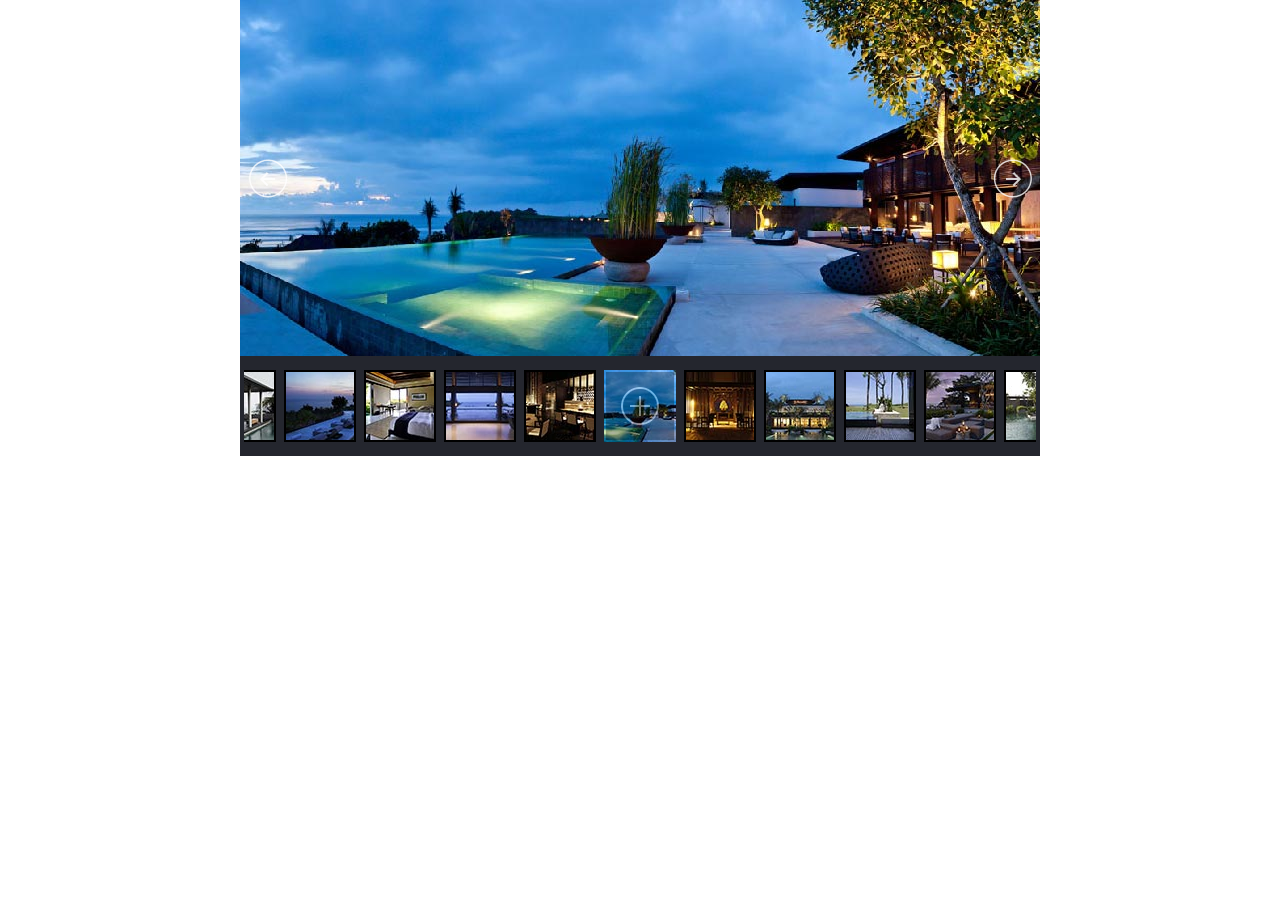
<file: testes/image-gallery.slider/no-jquery.html>
﻿<!DOCTYPE html>
<html>
<head>
    <meta charset="utf-8">
    <meta name="viewport" content="width=device-width, initial-scale=1.0">
    <title></title>
</head>
<body style="padding:0px; margin:0px; background-color:#fff;font-family:helvetica, arial, verdana, sans-serif">

    <!-- #region Jssor Slider Begin -->
    <!-- Generator: Jssor Slider Maker -->
    <!-- Source: http://www.jssor.com -->
    <!-- This code works without jquery library. -->
    <script src="js/jssor.slider-22.0.6.min.js" type="text/javascript"></script>
    <script type="text/javascript">
        jssor_1_slider_init = function() {

            var jssor_1_SlideshowTransitions = [
              {$Duration:1200,x:0.3,$During:{$Left:[0.3,0.7]},$Easing:{$Left:$Jease$.$InCubic,$Opacity:$Jease$.$Linear},$Opacity:2},
              {$Duration:1200,x:-0.3,$SlideOut:true,$Easing:{$Left:$Jease$.$InCubic,$Opacity:$Jease$.$Linear},$Opacity:2},
              {$Duration:1200,x:-0.3,$During:{$Left:[0.3,0.7]},$Easing:{$Left:$Jease$.$InCubic,$Opacity:$Jease$.$Linear},$Opacity:2},
              {$Duration:1200,x:0.3,$SlideOut:true,$Easing:{$Left:$Jease$.$InCubic,$Opacity:$Jease$.$Linear},$Opacity:2},
              {$Duration:1200,y:0.3,$During:{$Top:[0.3,0.7]},$Easing:{$Top:$Jease$.$InCubic,$Opacity:$Jease$.$Linear},$Opacity:2},
              {$Duration:1200,y:-0.3,$SlideOut:true,$Easing:{$Top:$Jease$.$InCubic,$Opacity:$Jease$.$Linear},$Opacity:2},
              {$Duration:1200,y:-0.3,$During:{$Top:[0.3,0.7]},$Easing:{$Top:$Jease$.$InCubic,$Opacity:$Jease$.$Linear},$Opacity:2},
              {$Duration:1200,y:0.3,$SlideOut:true,$Easing:{$Top:$Jease$.$InCubic,$Opacity:$Jease$.$Linear},$Opacity:2},
              {$Duration:1200,x:0.3,$Cols:2,$During:{$Left:[0.3,0.7]},$ChessMode:{$Column:3},$Easing:{$Left:$Jease$.$InCubic,$Opacity:$Jease$.$Linear},$Opacity:2},
              {$Duration:1200,x:0.3,$Cols:2,$SlideOut:true,$ChessMode:{$Column:3},$Easing:{$Left:$Jease$.$InCubic,$Opacity:$Jease$.$Linear},$Opacity:2},
              {$Duration:1200,y:0.3,$Rows:2,$During:{$Top:[0.3,0.7]},$ChessMode:{$Row:12},$Easing:{$Top:$Jease$.$InCubic,$Opacity:$Jease$.$Linear},$Opacity:2},
              {$Duration:1200,y:0.3,$Rows:2,$SlideOut:true,$ChessMode:{$Row:12},$Easing:{$Top:$Jease$.$InCubic,$Opacity:$Jease$.$Linear},$Opacity:2},
              {$Duration:1200,y:0.3,$Cols:2,$During:{$Top:[0.3,0.7]},$ChessMode:{$Column:12},$Easing:{$Top:$Jease$.$InCubic,$Opacity:$Jease$.$Linear},$Opacity:2},
              {$Duration:1200,y:-0.3,$Cols:2,$SlideOut:true,$ChessMode:{$Column:12},$Easing:{$Top:$Jease$.$InCubic,$Opacity:$Jease$.$Linear},$Opacity:2},
              {$Duration:1200,x:0.3,$Rows:2,$During:{$Left:[0.3,0.7]},$ChessMode:{$Row:3},$Easing:{$Left:$Jease$.$InCubic,$Opacity:$Jease$.$Linear},$Opacity:2},
              {$Duration:1200,x:-0.3,$Rows:2,$SlideOut:true,$ChessMode:{$Row:3},$Easing:{$Left:$Jease$.$InCubic,$Opacity:$Jease$.$Linear},$Opacity:2},
              {$Duration:1200,x:0.3,y:0.3,$Cols:2,$Rows:2,$During:{$Left:[0.3,0.7],$Top:[0.3,0.7]},$ChessMode:{$Column:3,$Row:12},$Easing:{$Left:$Jease$.$InCubic,$Top:$Jease$.$InCubic,$Opacity:$Jease$.$Linear},$Opacity:2},
              {$Duration:1200,x:0.3,y:0.3,$Cols:2,$Rows:2,$During:{$Left:[0.3,0.7],$Top:[0.3,0.7]},$SlideOut:true,$ChessMode:{$Column:3,$Row:12},$Easing:{$Left:$Jease$.$InCubic,$Top:$Jease$.$InCubic,$Opacity:$Jease$.$Linear},$Opacity:2},
              {$Duration:1200,$Delay:20,$Clip:3,$Assembly:260,$Easing:{$Clip:$Jease$.$InCubic,$Opacity:$Jease$.$Linear},$Opacity:2},
              {$Duration:1200,$Delay:20,$Clip:3,$SlideOut:true,$Assembly:260,$Easing:{$Clip:$Jease$.$OutCubic,$Opacity:$Jease$.$Linear},$Opacity:2},
              {$Duration:1200,$Delay:20,$Clip:12,$Assembly:260,$Easing:{$Clip:$Jease$.$InCubic,$Opacity:$Jease$.$Linear},$Opacity:2},
              {$Duration:1200,$Delay:20,$Clip:12,$SlideOut:true,$Assembly:260,$Easing:{$Clip:$Jease$.$OutCubic,$Opacity:$Jease$.$Linear},$Opacity:2}
            ];

            var jssor_1_options = {
              $AutoPlay: true,
              $SlideshowOptions: {
                $Class: $JssorSlideshowRunner$,
                $Transitions: jssor_1_SlideshowTransitions,
                $TransitionsOrder: 1
              },
              $ArrowNavigatorOptions: {
                $Class: $JssorArrowNavigator$
              },
              $ThumbnailNavigatorOptions: {
                $Class: $JssorThumbnailNavigator$,
                $Cols: 10,
                $SpacingX: 8,
                $SpacingY: 8,
                $Align: 360
              }
            };

            var jssor_1_slider = new $JssorSlider$("jssor_1", jssor_1_options);

            /*responsive code begin*/
            /*you can remove responsive code if you don't want the slider scales while window resizing*/
            function ScaleSlider() {
                var refSize = jssor_1_slider.$Elmt.parentNode.clientWidth;
                if (refSize) {
                    refSize = Math.min(refSize, 800);
                    jssor_1_slider.$ScaleWidth(refSize);
                }
                else {
                    window.setTimeout(ScaleSlider, 30);
                }
            }
            ScaleSlider();
            $Jssor$.$AddEvent(window, "load", ScaleSlider);
            $Jssor$.$AddEvent(window, "resize", ScaleSlider);
            $Jssor$.$AddEvent(window, "orientationchange", ScaleSlider);
            /*responsive code end*/
        };
    </script>
    <style>
        /* jssor slider arrow navigator skin 05 css */
        /*
        .jssora05l                  (normal)
        .jssora05r                  (normal)
        .jssora05l:hover            (normal mouseover)
        .jssora05r:hover            (normal mouseover)
        .jssora05l.jssora05ldn      (mousedown)
        .jssora05r.jssora05rdn      (mousedown)
        .jssora05l.jssora05lds      (disabled)
        .jssora05r.jssora05rds      (disabled)
        */
        .jssora05l, .jssora05r {
            display: block;
            position: absolute;
            /* size of arrow element */
            width: 40px;
            height: 40px;
            cursor: pointer;
            background: url('img/a17.png') no-repeat;
            overflow: hidden;
        }
        .jssora05l { background-position: -10px -40px; }
        .jssora05r { background-position: -70px -40px; }
        .jssora05l:hover { background-position: -130px -40px; }
        .jssora05r:hover { background-position: -190px -40px; }
        .jssora05l.jssora05ldn { background-position: -250px -40px; }
        .jssora05r.jssora05rdn { background-position: -310px -40px; }
        .jssora05l.jssora05lds { background-position: -10px -40px; opacity: .3; pointer-events: none; }
        .jssora05r.jssora05rds { background-position: -70px -40px; opacity: .3; pointer-events: none; }
        /* jssor slider thumbnail navigator skin 01 css *//*.jssort01 .p            (normal).jssort01 .p:hover      (normal mouseover).jssort01 .p.pav        (active).jssort01 .p.pdn        (mousedown)*/.jssort01 .p {    position: absolute;    top: 0;    left: 0;    width: 72px;    height: 72px;}.jssort01 .t {    position: absolute;    top: 0;    left: 0;    width: 100%;    height: 100%;    border: none;}.jssort01 .w {    position: absolute;    top: 0px;    left: 0px;    width: 100%;    height: 100%;}.jssort01 .c {    position: absolute;    top: 0px;    left: 0px;    width: 68px;    height: 68px;    border: #000 2px solid;    box-sizing: content-box;    background: url('img/t01.png') -800px -800px no-repeat;    _background: none;}.jssort01 .pav .c {    top: 2px;    _top: 0px;    left: 2px;    _left: 0px;    width: 68px;    height: 68px;    border: #000 0px solid;    _border: #fff 2px solid;    background-position: 50% 50%;}.jssort01 .p:hover .c {    top: 0px;    left: 0px;    width: 70px;    height: 70px;    border: #fff 1px solid;    background-position: 50% 50%;}.jssort01 .p.pdn .c {    background-position: 50% 50%;    width: 68px;    height: 68px;    border: #000 2px solid;}* html .jssort01 .c, * html .jssort01 .pdn .c, * html .jssort01 .pav .c {    /* ie quirks mode adjust */    width /**/: 72px;    height /**/: 72px;}
    </style>
    <div id="jssor_1" style="position: relative; margin: 0 auto; top: 0px; left: 0px; width: 800px; height: 456px; overflow: hidden; visibility: hidden; background-color: #24262e;">
        <!-- Loading Screen -->
        <div data-u="loading" style="position: absolute; top: 0px; left: 0px;">
            <div style="filter: alpha(opacity=70); opacity: 0.7; position: absolute; display: block; top: 0px; left: 0px; width: 100%; height: 100%;"></div>
            <div style="position:absolute;display:block;background:url('img/loading.gif') no-repeat center center;top:0px;left:0px;width:100%;height:100%;"></div>
        </div>
        <div data-u="slides" style="cursor: default; position: relative; top: 0px; left: 0px; width: 800px; height: 356px; overflow: hidden;">
            <div data-p="144.50">
                <img data-u="image" src="img/01.jpg" />
                <img data-u="thumb" src="img/thumb-01.jpg" />
            </div>
            <div data-p="144.50" style="display: none;">
                <img data-u="image" src="img/02.jpg" />
                <img data-u="thumb" src="img/thumb-02.jpg" />
            </div>
            <div data-p="144.50" style="display: none;">
                <img data-u="image" src="img/03.jpg" />
                <img data-u="thumb" src="img/thumb-03.jpg" />
            </div>
            <div data-p="144.50" style="display: none;">
                <img data-u="image" src="img/04.jpg" />
                <img data-u="thumb" src="img/thumb-04.jpg" />
            </div>
            <div data-p="144.50" style="display: none;">
                <img data-u="image" src="img/05.jpg" />
                <img data-u="thumb" src="img/thumb-05.jpg" />
            </div>
            <div data-p="144.50" style="display: none;">
                <img data-u="image" src="img/06.jpg" />
                <img data-u="thumb" src="img/thumb-06.jpg" />
            </div>
            <div data-p="144.50" style="display: none;">
                <img data-u="image" src="img/07.jpg" />
                <img data-u="thumb" src="img/thumb-07.jpg" />
            </div>
            <div data-p="144.50" style="display: none;">
                <img data-u="image" src="img/08.jpg" />
                <img data-u="thumb" src="img/thumb-08.jpg" />
            </div>
            <div data-p="144.50" style="display: none;">
                <img data-u="image" src="img/09.jpg" />
                <img data-u="thumb" src="img/thumb-09.jpg" />
            </div>
            <div data-p="144.50" style="display: none;">
                <img data-u="image" src="img/10.jpg" />
                <img data-u="thumb" src="img/thumb-10.jpg" />
            </div>
            <div data-p="144.50" style="display: none;">
                <img data-u="image" src="img/11.jpg" />
                <img data-u="thumb" src="img/thumb-11.jpg" />
            </div>
            <div data-p="144.50" style="display: none;">
                <img data-u="image" src="img/12.jpg" />
                <img data-u="thumb" src="img/thumb-12.jpg" />
            </div>
            <a data-u="any" href="http://www.jssor.com" style="display:none">Image Gallery</a>
        </div>
        <!-- Thumbnail Navigator -->
        <div data-u="thumbnavigator" class="jssort01" style="position:absolute;left:0px;bottom:0px;width:800px;height:100px;" data-autocenter="1">
            <!-- Thumbnail Item Skin Begin -->
            <div data-u="slides" style="cursor: default;">
                <div data-u="prototype" class="p">
                    <div class="w">
                        <div data-u="thumbnailtemplate" class="t"></div>
                    </div>
                    <div class="c"></div>
                </div>
            </div>
            <!-- Thumbnail Item Skin End -->
        </div>
        <!-- Arrow Navigator -->
        <span data-u="arrowleft" class="jssora05l" style="top:158px;left:8px;width:40px;height:40px;"></span>
        <span data-u="arrowright" class="jssora05r" style="top:158px;right:8px;width:40px;height:40px;"></span>
    </div>
    <script type="text/javascript">jssor_1_slider_init();</script>
    <!-- #endregion Jssor Slider End -->
</body>
</html>
</file>
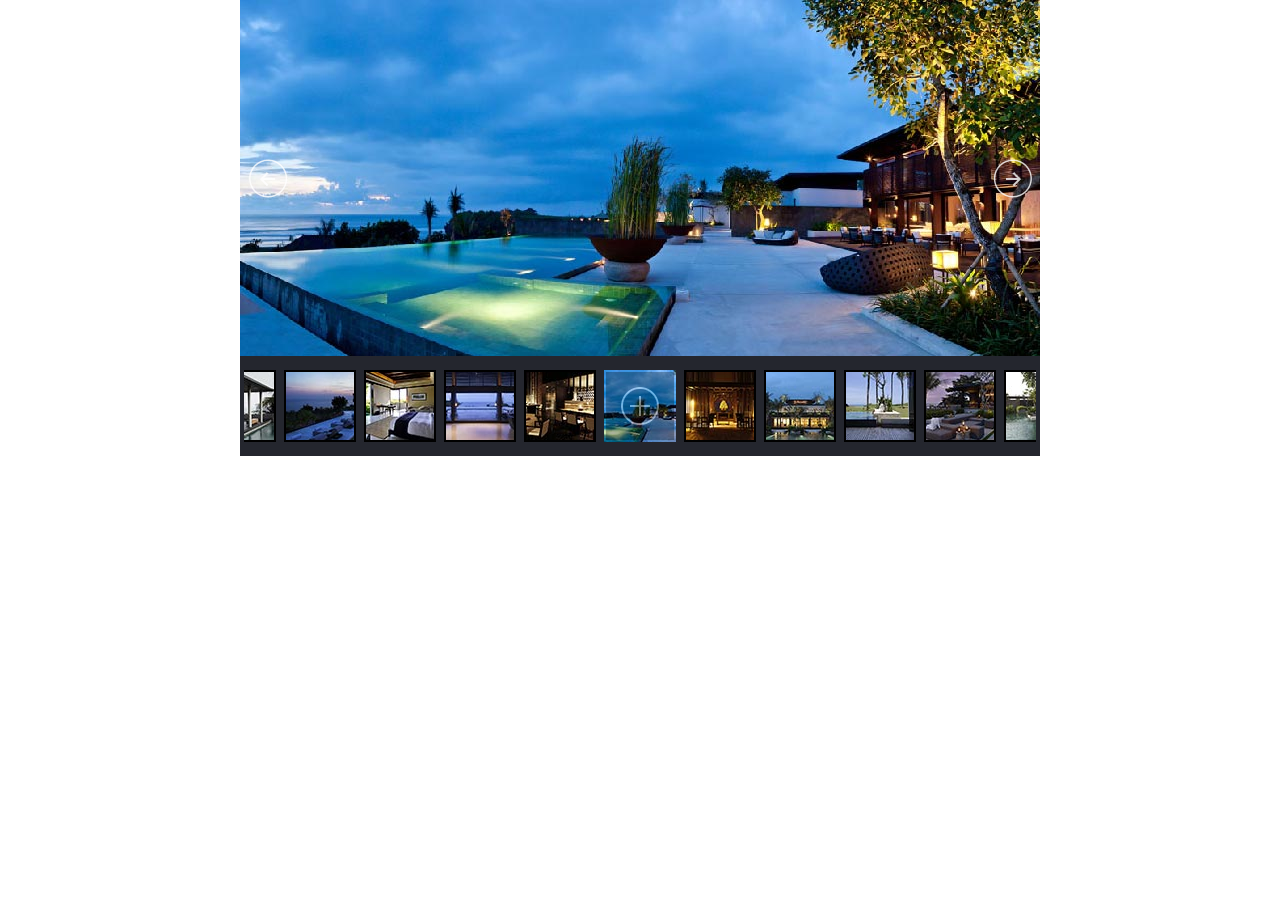
<file: testes/image-gallery.slider/with-jquery.html>
﻿<!DOCTYPE html>
<html>
<head>
    <meta charset="utf-8">
    <meta name="viewport" content="width=device-width, initial-scale=1.0">
    <title></title>
</head>
<body style="padding:0px; margin:0px; background-color:#fff;font-family:helvetica, arial, verdana, sans-serif">

    <!-- #region Jssor Slider Begin -->
    <!-- Generator: Jssor Slider Maker -->
    <!-- Source: http://www.jssor.com -->
    <!-- This code works with jquery library. -->
    <script src="js/jquery-1.11.3.min.js" type="text/javascript"></script>
    <script src="js/jssor.slider-22.0.6.mini.js" type="text/javascript"></script>
    <script type="text/javascript">
        jQuery(document).ready(function ($) {

            var jssor_1_SlideshowTransitions = [
              {$Duration:1200,x:0.3,$During:{$Left:[0.3,0.7]},$Easing:{$Left:$Jease$.$InCubic,$Opacity:$Jease$.$Linear},$Opacity:2},
              {$Duration:1200,x:-0.3,$SlideOut:true,$Easing:{$Left:$Jease$.$InCubic,$Opacity:$Jease$.$Linear},$Opacity:2},
              {$Duration:1200,x:-0.3,$During:{$Left:[0.3,0.7]},$Easing:{$Left:$Jease$.$InCubic,$Opacity:$Jease$.$Linear},$Opacity:2},
              {$Duration:1200,x:0.3,$SlideOut:true,$Easing:{$Left:$Jease$.$InCubic,$Opacity:$Jease$.$Linear},$Opacity:2},
              {$Duration:1200,y:0.3,$During:{$Top:[0.3,0.7]},$Easing:{$Top:$Jease$.$InCubic,$Opacity:$Jease$.$Linear},$Opacity:2},
              {$Duration:1200,y:-0.3,$SlideOut:true,$Easing:{$Top:$Jease$.$InCubic,$Opacity:$Jease$.$Linear},$Opacity:2},
              {$Duration:1200,y:-0.3,$During:{$Top:[0.3,0.7]},$Easing:{$Top:$Jease$.$InCubic,$Opacity:$Jease$.$Linear},$Opacity:2},
              {$Duration:1200,y:0.3,$SlideOut:true,$Easing:{$Top:$Jease$.$InCubic,$Opacity:$Jease$.$Linear},$Opacity:2},
              {$Duration:1200,x:0.3,$Cols:2,$During:{$Left:[0.3,0.7]},$ChessMode:{$Column:3},$Easing:{$Left:$Jease$.$InCubic,$Opacity:$Jease$.$Linear},$Opacity:2},
              {$Duration:1200,x:0.3,$Cols:2,$SlideOut:true,$ChessMode:{$Column:3},$Easing:{$Left:$Jease$.$InCubic,$Opacity:$Jease$.$Linear},$Opacity:2},
              {$Duration:1200,y:0.3,$Rows:2,$During:{$Top:[0.3,0.7]},$ChessMode:{$Row:12},$Easing:{$Top:$Jease$.$InCubic,$Opacity:$Jease$.$Linear},$Opacity:2},
              {$Duration:1200,y:0.3,$Rows:2,$SlideOut:true,$ChessMode:{$Row:12},$Easing:{$Top:$Jease$.$InCubic,$Opacity:$Jease$.$Linear},$Opacity:2},
              {$Duration:1200,y:0.3,$Cols:2,$During:{$Top:[0.3,0.7]},$ChessMode:{$Column:12},$Easing:{$Top:$Jease$.$InCubic,$Opacity:$Jease$.$Linear},$Opacity:2},
              {$Duration:1200,y:-0.3,$Cols:2,$SlideOut:true,$ChessMode:{$Column:12},$Easing:{$Top:$Jease$.$InCubic,$Opacity:$Jease$.$Linear},$Opacity:2},
              {$Duration:1200,x:0.3,$Rows:2,$During:{$Left:[0.3,0.7]},$ChessMode:{$Row:3},$Easing:{$Left:$Jease$.$InCubic,$Opacity:$Jease$.$Linear},$Opacity:2},
              {$Duration:1200,x:-0.3,$Rows:2,$SlideOut:true,$ChessMode:{$Row:3},$Easing:{$Left:$Jease$.$InCubic,$Opacity:$Jease$.$Linear},$Opacity:2},
              {$Duration:1200,x:0.3,y:0.3,$Cols:2,$Rows:2,$During:{$Left:[0.3,0.7],$Top:[0.3,0.7]},$ChessMode:{$Column:3,$Row:12},$Easing:{$Left:$Jease$.$InCubic,$Top:$Jease$.$InCubic,$Opacity:$Jease$.$Linear},$Opacity:2},
              {$Duration:1200,x:0.3,y:0.3,$Cols:2,$Rows:2,$During:{$Left:[0.3,0.7],$Top:[0.3,0.7]},$SlideOut:true,$ChessMode:{$Column:3,$Row:12},$Easing:{$Left:$Jease$.$InCubic,$Top:$Jease$.$InCubic,$Opacity:$Jease$.$Linear},$Opacity:2},
              {$Duration:1200,$Delay:20,$Clip:3,$Assembly:260,$Easing:{$Clip:$Jease$.$InCubic,$Opacity:$Jease$.$Linear},$Opacity:2},
              {$Duration:1200,$Delay:20,$Clip:3,$SlideOut:true,$Assembly:260,$Easing:{$Clip:$Jease$.$OutCubic,$Opacity:$Jease$.$Linear},$Opacity:2},
              {$Duration:1200,$Delay:20,$Clip:12,$Assembly:260,$Easing:{$Clip:$Jease$.$InCubic,$Opacity:$Jease$.$Linear},$Opacity:2},
              {$Duration:1200,$Delay:20,$Clip:12,$SlideOut:true,$Assembly:260,$Easing:{$Clip:$Jease$.$OutCubic,$Opacity:$Jease$.$Linear},$Opacity:2}
            ];

            var jssor_1_options = {
              $AutoPlay: true,
              $SlideshowOptions: {
                $Class: $JssorSlideshowRunner$,
                $Transitions: jssor_1_SlideshowTransitions,
                $TransitionsOrder: 1
              },
              $ArrowNavigatorOptions: {
                $Class: $JssorArrowNavigator$
              },
              $ThumbnailNavigatorOptions: {
                $Class: $JssorThumbnailNavigator$,
                $Cols: 10,
                $SpacingX: 8,
                $SpacingY: 8,
                $Align: 360
              }
            };

            var jssor_1_slider = new $JssorSlider$("jssor_1", jssor_1_options);

            /*responsive code begin*/
            /*you can remove responsive code if you don't want the slider scales while window resizing*/
            function ScaleSlider() {
                var refSize = jssor_1_slider.$Elmt.parentNode.clientWidth;
                if (refSize) {
                    refSize = Math.min(refSize, 800);
                    jssor_1_slider.$ScaleWidth(refSize);
                }
                else {
                    window.setTimeout(ScaleSlider, 30);
                }
            }
            ScaleSlider();
            $(window).bind("load", ScaleSlider);
            $(window).bind("resize", ScaleSlider);
            $(window).bind("orientationchange", ScaleSlider);
            /*responsive code end*/
        });
    </script>
    <style>
        /* jssor slider arrow navigator skin 05 css */
        /*
        .jssora05l                  (normal)
        .jssora05r                  (normal)
        .jssora05l:hover            (normal mouseover)
        .jssora05r:hover            (normal mouseover)
        .jssora05l.jssora05ldn      (mousedown)
        .jssora05r.jssora05rdn      (mousedown)
        .jssora05l.jssora05lds      (disabled)
        .jssora05r.jssora05rds      (disabled)
        */
        .jssora05l, .jssora05r {
            display: block;
            position: absolute;
            /* size of arrow element */
            width: 40px;
            height: 40px;
            cursor: pointer;
            background: url('img/a17.png') no-repeat;
            overflow: hidden;
        }
        .jssora05l { background-position: -10px -40px; }
        .jssora05r { background-position: -70px -40px; }
        .jssora05l:hover { background-position: -130px -40px; }
        .jssora05r:hover { background-position: -190px -40px; }
        .jssora05l.jssora05ldn { background-position: -250px -40px; }
        .jssora05r.jssora05rdn { background-position: -310px -40px; }
        .jssora05l.jssora05lds { background-position: -10px -40px; opacity: .3; pointer-events: none; }
        .jssora05r.jssora05rds { background-position: -70px -40px; opacity: .3; pointer-events: none; }
        /* jssor slider thumbnail navigator skin 01 css *//*.jssort01 .p            (normal).jssort01 .p:hover      (normal mouseover).jssort01 .p.pav        (active).jssort01 .p.pdn        (mousedown)*/.jssort01 .p {    position: absolute;    top: 0;    left: 0;    width: 72px;    height: 72px;}.jssort01 .t {    position: absolute;    top: 0;    left: 0;    width: 100%;    height: 100%;    border: none;}.jssort01 .w {    position: absolute;    top: 0px;    left: 0px;    width: 100%;    height: 100%;}.jssort01 .c {    position: absolute;    top: 0px;    left: 0px;    width: 68px;    height: 68px;    border: #000 2px solid;    box-sizing: content-box;    background: url('img/t01.png') -800px -800px no-repeat;    _background: none;}.jssort01 .pav .c {    top: 2px;    _top: 0px;    left: 2px;    _left: 0px;    width: 68px;    height: 68px;    border: #000 0px solid;    _border: #fff 2px solid;    background-position: 50% 50%;}.jssort01 .p:hover .c {    top: 0px;    left: 0px;    width: 70px;    height: 70px;    border: #fff 1px solid;    background-position: 50% 50%;}.jssort01 .p.pdn .c {    background-position: 50% 50%;    width: 68px;    height: 68px;    border: #000 2px solid;}* html .jssort01 .c, * html .jssort01 .pdn .c, * html .jssort01 .pav .c {    /* ie quirks mode adjust */    width /**/: 72px;    height /**/: 72px;}
    </style>
    <div id="jssor_1" style="position: relative; margin: 0 auto; top: 0px; left: 0px; width: 800px; height: 456px; overflow: hidden; visibility: hidden; background-color: #24262e;">
        <!-- Loading Screen -->
        <div data-u="loading" style="position: absolute; top: 0px; left: 0px;">
            <div style="filter: alpha(opacity=70); opacity: 0.7; position: absolute; display: block; top: 0px; left: 0px; width: 100%; height: 100%;"></div>
            <div style="position:absolute;display:block;background:url('img/loading.gif') no-repeat center center;top:0px;left:0px;width:100%;height:100%;"></div>
        </div>
        <div data-u="slides" style="cursor: default; position: relative; top: 0px; left: 0px; width: 800px; height: 356px; overflow: hidden;">
            <div data-p="144.50">
                <img data-u="image" src="img/01.jpg" />
                <img data-u="thumb" src="img/thumb-01.jpg" />
            </div>
            <div data-p="144.50" style="display: none;">
                <img data-u="image" src="img/02.jpg" />
                <img data-u="thumb" src="img/thumb-02.jpg" />
            </div>
            <div data-p="144.50" style="display: none;">
                <img data-u="image" src="img/03.jpg" />
                <img data-u="thumb" src="img/thumb-03.jpg" />
            </div>
            <div data-p="144.50" style="display: none;">
                <img data-u="image" src="img/04.jpg" />
                <img data-u="thumb" src="img/thumb-04.jpg" />
            </div>
            <div data-p="144.50" style="display: none;">
                <img data-u="image" src="img/05.jpg" />
                <img data-u="thumb" src="img/thumb-05.jpg" />
            </div>
            <div data-p="144.50" style="display: none;">
                <img data-u="image" src="img/06.jpg" />
                <img data-u="thumb" src="img/thumb-06.jpg" />
            </div>
            <div data-p="144.50" style="display: none;">
                <img data-u="image" src="img/07.jpg" />
                <img data-u="thumb" src="img/thumb-07.jpg" />
            </div>
            <div data-p="144.50" style="display: none;">
                <img data-u="image" src="img/08.jpg" />
                <img data-u="thumb" src="img/thumb-08.jpg" />
            </div>
            <div data-p="144.50" style="display: none;">
                <img data-u="image" src="img/09.jpg" />
                <img data-u="thumb" src="img/thumb-09.jpg" />
            </div>
            <div data-p="144.50" style="display: none;">
                <img data-u="image" src="img/10.jpg" />
                <img data-u="thumb" src="img/thumb-10.jpg" />
            </div>
            <div data-p="144.50" style="display: none;">
                <img data-u="image" src="img/11.jpg" />
                <img data-u="thumb" src="img/thumb-11.jpg" />
            </div>
            <div data-p="144.50" style="display: none;">
                <img data-u="image" src="img/12.jpg" />
                <img data-u="thumb" src="img/thumb-12.jpg" />
            </div>
            <a data-u="any" href="http://www.jssor.com" style="display:none">Image Gallery</a>
        </div>
        <!-- Thumbnail Navigator -->
        <div data-u="thumbnavigator" class="jssort01" style="position:absolute;left:0px;bottom:0px;width:800px;height:100px;" data-autocenter="1">
            <!-- Thumbnail Item Skin Begin -->
            <div data-u="slides" style="cursor: default;">
                <div data-u="prototype" class="p">
                    <div class="w">
                        <div data-u="thumbnailtemplate" class="t"></div>
                    </div>
                    <div class="c"></div>
                </div>
            </div>
            <!-- Thumbnail Item Skin End -->
        </div>
        <!-- Arrow Navigator -->
        <span data-u="arrowleft" class="jssora05l" style="top:158px;left:8px;width:40px;height:40px;"></span>
        <span data-u="arrowright" class="jssora05r" style="top:158px;right:8px;width:40px;height:40px;"></span>
    </div>
    <!-- #endregion Jssor Slider End -->
</body>
</html>
</file>
